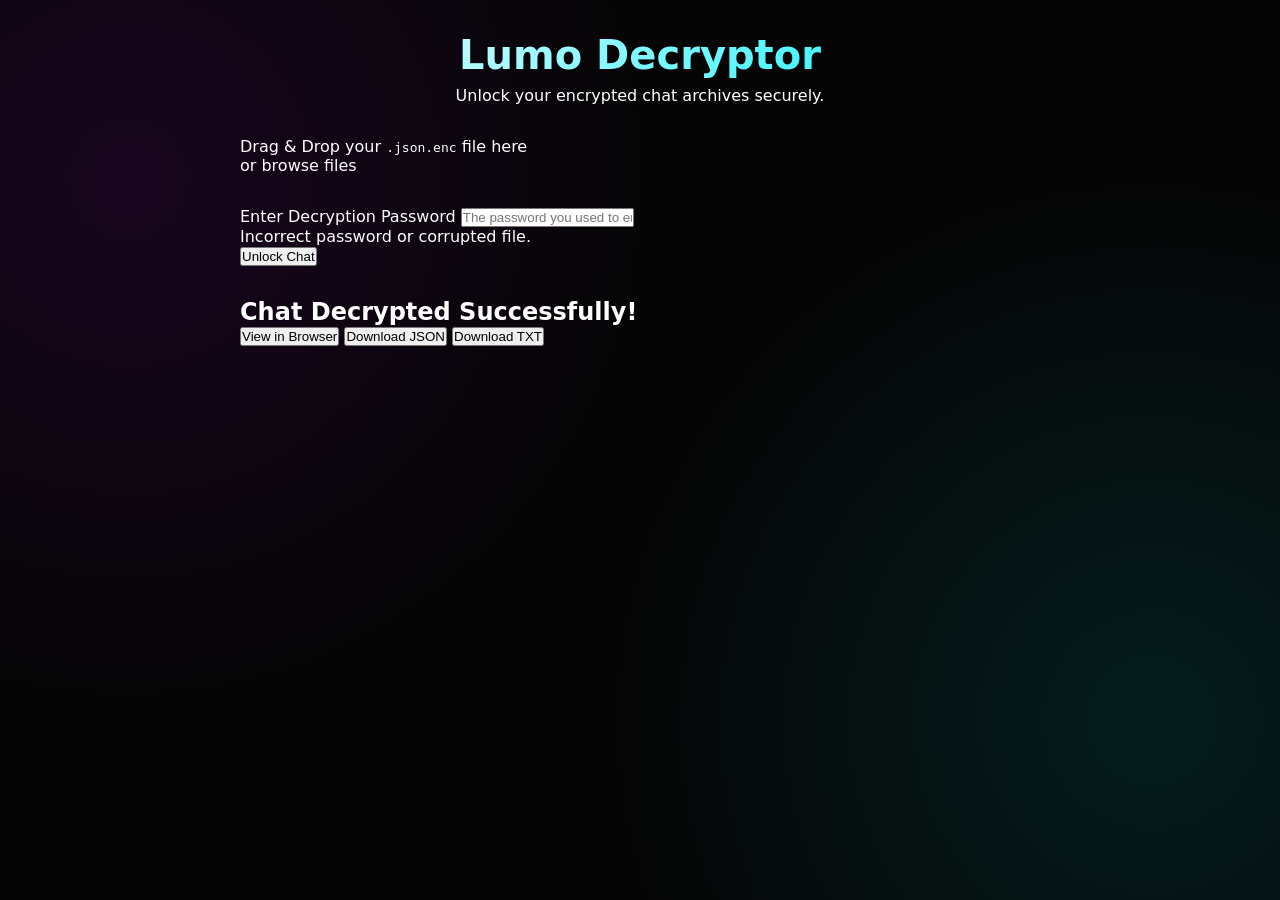
<file: decrypt/index.html>
<!DOCTYPE html>
<html lang="en">
<head>
    <meta charset="UTF-8">
    <meta name="viewport" content="width=device-width, initial-scale=1.0">
    <title>Lumo Chat Decryptor</title>
    <link rel="stylesheet" href="style.css">
</head>
<body>
    <div class="container">
        <div class="header">
            <h1>
 Lumo Decryptor</h1>
            <p class="subtitle">Unlock your encrypted chat archives securely.</p>
        </div>
        <div class="upload-zone" id="dropZone">
            <input type="file" id="fileInput" accept=".json.enc" hidden>
            <div class="upload-content">
                <div class="icon">
</div>
                <p>Drag & Drop your <code>.json.enc</code> file here</p>
                <p class="small">or <span class="browse-link">browse files</span></p>
            </div>
        </div>
        <div class="password-section hidden" id="passwordSection">
            <div class="form-group">
                <label for="decryptPassword">Enter Decryption Password</label>
                <input type="password" id="decryptPassword" placeholder="The password you used to encrypt">
                <div id="passwordHint" class="hint hidden">Incorrect password or corrupted file.</div>
            </div>
            <button id="decryptBtn" class="btn">Unlock Chat</button>
        </div>
        <div class="result-section hidden" id="resultSection">
            <div class="result-header">
                <h2>Chat Decrypted Successfully!</h2>
                <div class="actions">
                    <button id="viewBtn" class="btn btn-secondary">View in Browser</button>
                    <button id="downloadJsonBtn" class="btn btn-outline">Download JSON</button>
                    <button id="downloadTxtBtn" class="btn btn-outline">Download TXT</button>
                </div>
            </div>
            <div class="preview-box" id="previewBox">
                <!-- Decrypted content will appear here -->
            </div>
        </div>
    </div>
    <script src="decrypt.js"></script>
</body>
</html>
</file>
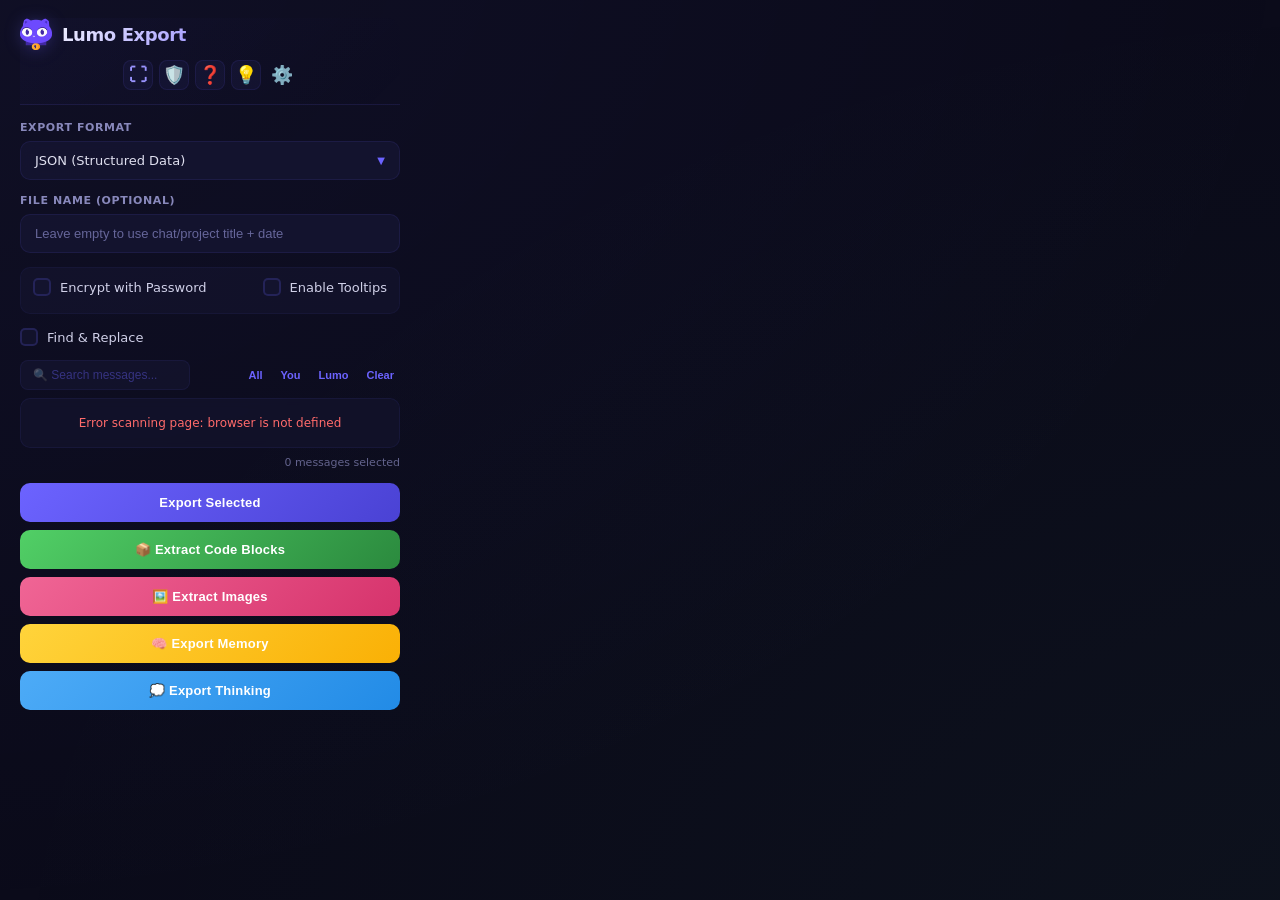
<file: popup.html>
<!DOCTYPE html>
<html lang="en">
<head>
    <meta charset="UTF-8">
    <meta name="viewport" content="width=device-width, initial-scale=1.0">
    <title>Lumo Chat Export</title>
    <!-- EXPECTED_HASH: 4d9134b35905ebad01e1e1ad62276c0968eb89b1874d0963f3d010cf577718c6 -->
    <link rel="stylesheet" href="popup.css">
</head>
<body>
    <div class="container">
                   <div class="header">
            <div class="header-top">
                <img src="icon.png" alt="Icon" class="header-icon">
                <h1>Lumo Export</h1>
            </div>
            <div class="header-buttons">
                <button id="resizeBtn" class="btn btn-icon" title="Expand Window">
                    <span id="resizeIcon">⛶</span>
                </button>
                <button id="securityBtn" class="btn btn-icon" title="Security & Integrity">
                    <span>🛡️</span>
                </button>
               <button id="helpBtn" class="btn btn-icon" title="Help & Guide">
                    <span>❓</span>
                </button>
                 <button id="smartReplyBtn" class="btn btn-icon" title="Smart Replies">
                    <span>💡</span>
                </button>
                <button id="settingsBtn" class="btn btn-icon" title="About & Donate">
                    <span>⚙️</span>
                </button>
            </div>
        </div>       
        
                      <div class="form-group">
            <label for="format">Export Format</label>
            <div class="custom-select" id="customFormatSelect">
                <div class="custom-selected">
                    <span id="selectedFormatText">JSON (Structured Data)</span>
                    <span class="custom-arrow">▼</span>
                </div>
                <div class="custom-options hidden" id="formatOptions">
                    <div class="custom-option" data-value="1">JSON (Structured Data)</div>
                    <div class="custom-option" data-value="2">Plain Text (Readable)</div>
                    <div class="custom-option" data-value="3">HTML (Visual Layout)</div>
                    <div class="custom-option" data-value="4">Markdown (Standard)</div>
                    <div class="custom-option" data-value="5">Base64 Encoded (.txt)</div>
                </div>
            </div>
            <input type="hidden" id="format" value="1">
        </div>

        <div class="form-group">
            <label for="filenameInput">File Name (optional)</label>
            <input type="text" id="filenameInput" class="filename-input" placeholder="Leave empty to use chat/project title + date">
        </div>





                 <div class="form-group checkbox-group" style="display: flex; justify-content: space-between; align-items: center;">
            <label class="checkbox-label">
                <input type="checkbox" id="encryptCheck">
                <span class="checkmark"></span>
                Encrypt with Password
            </label>
            <label class="checkbox-label" style="margin-left: 15px;">
                <input type="checkbox" id="tooltipCheck">
                <span class="checkmark"></span>
                Enable Tooltips
            </label>
        </div>
        <div class="password-input-wrapper hidden" id="passwordWrapper">
            <input type="password" id="passwordInput" placeholder="Enter strong password">
            <input type="password" id="confirmPasswordInput" placeholder="Confirm password">
            <div class="password-hint">Passwords must match. Min 8 chars.</div>
            <div id="matchStatus" class="match-status hidden">Passwords do not match</div>
        </div>


        <div class="form-group" style="margin-top: 8px;">
            <label class="checkbox-label">
                <input type="checkbox" id="findReplaceCheck">
                <span class="checkmark"></span>
                Find & Replace
            </label>
            <div class="find-replace-wrapper hidden" id="findReplaceWrapper">
                <div style="display: flex; gap: 6px; margin-top: 6px;">
                    <input type="text" id="findInput" placeholder="Find: e.g. home" style="flex: 1; padding: 8px 10px; border: 1px solid #2a2a4a; border-radius: 6px; background: #16213e; color: #e0e0e0; font-size: 12px; outline: none;">
                    <input type="text" id="replaceInput" placeholder="Replace: e.g. work" style="flex: 1; padding: 8px 10px; border: 1px solid #2a2a4a; border-radius: 6px; background: #16213e; color: #e0e0e0; font-size: 12px; outline: none;">
                </div>
                <div style="display: flex; justify-content: space-between; align-items: center; margin-top: 6px;">
                    <label class="checkbox-label" style="font-size: 11px;">
                        <input type="checkbox" id="caseSensitiveCheck">
                        <span class="checkmark" style="width: 14px; height: 14px; margin-right: 6px;"></span>
                        Case Sensitive
                    </label>
                    <span id="replaceCount" style="font-size: 10px; color: #6c63ff; font-weight: 600;"></span>
                </div>
            </div>
        </div>

              
        <div class="form-group">
            <div class="list-header">
                <div class="search-wrapper">
                    <input type="text" id="searchInput" class="search-input" placeholder="🔍 Search messages...">
                </div>
                <div class="list-actions">
                    <button id="selectAllBtn" class="text-btn">All</button>
                    <button id="selectUserBtn" class="text-btn">You</button>
                    <button id="selectLumoBtn" class="text-btn">Lumo</button>
                    <button id="deselectAllBtn" class="text-btn">Clear</button>
                </div>
            </div>
            
            <div id="messageList" class="message-list">
                <div class="loading-list">Scanning chat...</div>
            </div>
            
            <div id="floatingTooltip" class="floating-tooltip"></div> 
            <div class="list-footer">
                <span id="selectedCount">0 messages selected</span>
            </div>
        </div>

           <button id="exportBtn" class="btn">
            <span class="btn-text">Export Selected</span>
            <div class="loader"></div>
           </button>
            <button id="extractCodeBtn" class="btn" style="background: linear-gradient(135deg, #51cf66, #2b8a3e); margin-top: 8px;">
             <span class="btn-text">📦 Extract Code Blocks</span>
             <div class="loader"></div>
            </button>
             <button id="extractImageBtn" class="btn" style="background: linear-gradient(135deg, #f06595, #d6336c); margin-top: 8px;">
             <span class="btn-text">🖼️ Extract Images</span>
             <div class="loader"></div>
             </button>
             <button id="exportMemoryBtn" class="btn" style="background: linear-gradient(135deg, #ffd43b, #fab005); margin-top: 8px;">
             <span class="btn-text">🧠 Export Memory</span>
             <div class="loader"></div>
             </button>
             <button id="exportThinkingBtn" class="btn" style="background: linear-gradient(135deg, #4dabf7, #228be6); margin-top: 8px;">
             <span class="btn-text">💭 Export Thinking</span>
             <div class="loader"></div>
             </button>



         <div id="exportStats" class="export-stats"></div>
        <div id="status" class="status"></div>


        <div id="status" class="status"></div>
    </div>
    <script src="popup.js"></script>


        <div id="codeExtractModal" class="modal-overlay hidden">
            <div class="modal-content" style="max-width: 700px;">
                <div class="modal-header">
                    <h2>Extract Code Blocks (<span id="codeCount">0</span> found)</h2>
                    <button id="closeCodeModalBtn" class="modal-close">&times;</button>
                </div>
                
                <div class="modal-body">
                    <div class="section">
                        <div style="display: flex; justify-content: space-between; margin-bottom: 10px;">
                            <button id="selectAllCodeBtn" class="text-btn">Select All</button>
                            <button id="deselectAllCodeBtn" class="text-btn">Deselect All</button>
                        </div>
                        <div id="codeList" style="max-height: 400px; overflow-y: auto; border: 1px solid #2a2a4a; border-radius: 8px; background: #16213e;">
                            <!-- Code snippets will be injected here -->
                        </div>
                    </div>

                    <div class="section" style="border-top: 1px solid #2a2a4a; padding-top: 15px;">
                        <label style="display: block; margin-bottom: 8px; font-size: 12px; color: #a0a0b0;">Export Format:</label>
                        <div style="display: flex; gap: 10px;">
                            <button id="exportCodeMdBtn" class="btn" style="flex: 1; background: linear-gradient(135deg, #6c63ff, #3f37c9);">Markdown (.md)</button>
                            <button id="exportCodeTxtBtn" class="btn" style="flex: 1; background: linear-gradient(135deg, #6c63ff, #3f37c9);">Text (.txt)</button>
                        </div>
                    </div>
                </div>
            </div>
        </div>

        <div id="imageExtractModal" class="modal-overlay hidden">
            <div class="modal-content" style="max-width: 750px;">
                <div class="modal-header">
                    <h2>Extract Images (<span id="imageCount">0</span> found)</h2>
                    <button id="closeImageModalBtn" class="modal-close">&times;</button>
                </div>
                
                <div class="modal-body">
                    <div class="section">
                        <div style="display: flex; justify-content: space-between; margin-bottom: 10px;">
                            <button id="selectAllImageBtn" class="text-btn">Select All</button>
                            <button id="deselectAllImageBtn" class="text-btn">Deselect All</button>
                        </div>
                        <div id="imageList" style="max-height: 400px; overflow-y: auto; border: 1px solid #2a2a4a; border-radius: 8px; background: #16213e; display: flex; flex-wrap: wrap; gap: 10px; padding: 10px;">
                            <!-- Images will be injected here -->
                        </div>
                    </div>

                    <div class="section" style="border-top: 1px solid #2a2a4a; padding-top: 15px;">
                        <label style="display: block; margin-bottom: 8px; font-size: 12px; color: #a0a0b0;">Export Format:</label>
                        <div style="display: flex; gap: 10px;">
                            <button id="exportImageHtmlBtn" class="btn" style="flex: 1; background: linear-gradient(135deg, #6c63ff, #3f37c9);">HTML Gallery (.html)</button>
                            <button id="exportImageZipBtn" class="btn" style="flex: 1; background: linear-gradient(135deg, #f06595, #d6336c);">Download Images</button>
                        </div>
                    </div>
                </div>
            </div>
        </div>

        <div id="thinkingExtractModal" class="modal-overlay hidden">
            <div class="modal-content" style="max-width: 800px;">
                <div class="modal-header">
                    <h2>Extract Thinking Steps (<span id="thinkingCount">0</span> found)</h2>
                    <button id="closeThinkingModalBtn" class="modal-close">&times;</button>
                </div>
                
                <div class="modal-body">
                    <div class="section">
                        <p style="font-size: 12px; color: #a0a0b0; margin-bottom: 15px;">
                            Extract all thinking/reasoning steps from the chat. These are the internal thoughts before Lumo's responses.
                        </p>
                        <div style="display: flex; justify-content: space-between; margin-bottom: 10px;">
                            <button id="selectAllThinkingBtn" class="text-btn">Select All</button>
                            <button id="deselectAllThinkingBtn" class="text-btn">Deselect All</button>
                        </div>
                        <div id="thinkingList" style="max-height: 400px; overflow-y: auto; border: 1px solid #2a2a4a; border-radius: 8px; background: #16213e;">
                            <!-- Thinking steps will be injected here -->
                        </div>
                    </div>

                    <div class="section" style="border-top: 1px solid #2a2a4a; padding-top: 15px;">
                        <label style="display: block; margin-bottom: 8px; font-size: 12px; color: #a0a0b0;">Export Format:</label>
                        <div style="display: flex; gap: 10px;">
                            <button id="exportThinkingHtmlBtn" class="btn" style="flex: 1; background: linear-gradient(135deg, #6c63ff, #3f37c9);">HTML (.html)</button>
                            <button id="exportThinkingTxtBtn" class="btn" style="flex: 1; background: linear-gradient(135deg, #6c63ff, #3f37c9);">Text (.txt)</button>
                        </div>
                    </div>
                </div>
            </div>
        </div>

        <div id="aboutModal" class="modal-overlay hidden">
            <div class="modal-content">
                <div class="modal-header">
                    <h2>About Lumo Export</h2>
                    <button id="closeModalBtn" class="modal-close">&times;</button>
                </div>
                
                <div class="modal-body">
                    <div class="section">
                     <h3> What's New (v7.7)</h3>
                        <ul class="release-notes">
                            <li><strong>Thinking Export:</strong> Extract and export all thinking/reasoning steps separately as HTML or TXT.</li>
                            <li><strong>Custom chat/project</strong> file name to  Export</li>
                            <li><strong>Memory Export:</strong> Export saved memories (Lumo brain) as structured JSON automatically opens Settings &gt; Memory panel.</li>
                            <li><strong>Image Export:</strong> Extract generated images as HTML gallery or download individually.</li>
                            <li><strong>Resizable Window:</strong> Expand to full size for deep analysis.</li>
                            <li><strong>Smart Tooltips:</strong> Hover to read full messages, click checkbox to select.</li>
                            <li><strong>Live Stats:</strong> Word count and file size estimation.</li>
                            <li><strong>Enhanced Search:</strong> Highlight matches in real-time.</li>
                            <li><strong>AES-256 Encryption:</strong> Secure your backups with passwords.</li>
                            <li><strong>Markdown</strong> Export</li>
                            <li><strong>Draggable</strong> Tooltips</li>
                            <li><strong>Export code blocks</strong> only</li>
                            <li><strong>Export images</strong> only</li>
                            <li><strong>Edit & replace</strong> during the export</li>
                            <li><strong>Security & Integrity</strong> audits</li>
                            <li><strong>Help Modal</strong> List all commands</li>
                            <li><strong>Smart & Custom Replies:</strong> Curated technical prompts plus your own saved responses with auto-send toggle. Custom replies are stored locally for 100% privacy.</li>
                            <li><strong>Base64 Export:</strong> Text-safe encoding for maximum compatibility across email clients and archival systems.</li>
                            <li><strong>Vanilla Edition:</strong> Lightweight, dependency-free version with connection logging.</li>
                            <li><strong>Python Decryptor:</strong> Standalone offline utility to decrypt exported files without the web interface.</li>
                        </ul>
                    </div>



                    <div class="section">
                        <h3>👨‍💻 Credits</h3>
                        <p><strong>Author:</strong> Carlostkd </p>
                        <p><strong>Built with:</strong> Proton Lumo, Web Crypto API</p>
                        <p><strong>Contact:</strong> <a href="mailto:hi@carlostkd.slmail.me" target="_blank">hi@carlostkd.slmail.me</a></p>
                    </div>

                    <div class="section donate-section">
                        <h3>☕ Support Development</h3>
                        <p>If you find this tool useful, consider buying me a coffee to keep the lights on!</p>
                        <a href="https://donate.stripe.com/8wM6pe9DD99xgAofYZ" target="_blank" class="donate-btn">
                            Donate via Stripe
                        </a>
                    </div>
                </div>
            </div>
        </div>

        <div id="securityModal" class="modal-overlay hidden">
            <div class="modal-content">
                <div class="modal-header">
                    <h2>Security & Integrity</h2>
                    <button id="closeSecurityBtn" class="modal-close">&times;</button>
                </div>
                
                <div class="modal-body">
                    <div class="section">
                        <h3>Environment Health</h3>
                        <div id="envStatus" style="padding: 10px; background: #16213e; border-radius: 6px; margin-bottom: 10px;">
                            Ready to run health check
                        </div>
                        <button id="runEnvCheckBtn" class="btn" style="width: 100%; margin-bottom: 15px;">Run Full Health Check</button>
                    </div>

                  <div class="section">
                        <h3>Code Integrity Check</h3>
                        <div id="integrityStatus" style="padding: 10px; background: #16213e; border-radius: 6px; margin-bottom: 10px;">
                            Ready to verify code integrity.
                        </div>
                        <button id="runIntegrityCheckBtn" class="btn" style="width: 100%;">Verify Code Integrity</button>
                    </div>



                    <div class="section">
                        <h3>Installed Extensions Audit</h3>
                        <div id="extList" style="max-height: 200px; overflow-y: auto; background: #16213e; border-radius: 6px; padding: 10px; font-size: 12px;">
                            Click "Scan Extensions" to check for potential conflicts.
                        </div>
                        <button id="scanExtBtn" class="btn" style="width: 100%; margin-top: 10px;">Scan Installed Extensions</button>
                    </div>

                    <div class="section">
                        <h3>Injection Test</h3>
                        <div id="injectStatus" style="padding: 10px; background: #16213e; border-radius: 6px; margin-bottom: 10px;">
                            Ready to test.
                        </div>
                        <button id="runInjectTestBtn" class="btn" style="width: 100%;">Test Code Injection</button>
                    </div>

                    <div class="section">
                        <h3>Permissions Overview</h3>
                        <div id="permList" style="font-size: 12px; color: #cbd5e1; line-height: 1.6;">
                            <!-- Permissions will be listed here -->
                        </div>
                    </div>
                </div>
            </div>
        </div>


        <div id="helpModal" class="modal-overlay hidden">
            <div class="modal-content" style="max-width: 600px;">
                <div class="modal-header">
                    <h2>Help & Guide</h2>
                    <button id="closeHelpBtn" class="modal-close">&times;</button>
                </div>
                


                <div class="modal-body" id="helpBody">
                    <div class="section">
                        <h3>📥 Exporting Chats</h3>
                        <p><strong>One-Click Export:</strong> Select messages (or use "Select All") and click <strong>Export Selected</strong>.</p>
                        <p><strong>Formats:</strong> Choose from JSON (structured), Plain Text, HTML (visual), or <strong>Markdown</strong> (preserves code blocks).</p>
                        <p><strong>Encryption:</strong> Check "Encrypt with Password" to secure your export with AES-256.</p>
                    </div>

                    <div class="section">
                        <h3>🔍 Finding & Replacing Text</h3>
                        <p>Enable <strong>Find & Replace</strong> to anonymize or modify content before export.</p>
                        <p><strong>Pro Tip:</strong> Enter multiple words separated by commas!</p>
                        <ul>
                            <li><strong>Find:</strong> <code>Save,Home,John</code></li>
                            <li><strong>Replace:</strong> <code>Downloaded,Work,Justin</code></li>
                        </ul>
                        <p>This will replace "Save"→"Downloaded", "Home"→"Work", and "John"→"Justin" simultaneously.</p>
                    </div>

                    <div class="section">
                        <h3>📦 Extracting Code Blocks</h3>
                        <p>Click <strong>📦 Extract Code Blocks</strong> to scan the entire chat for code snippets.</p>
                        <p>Preview all snippets, select specific ones, and export them as a single Markdown file or individual text files.</p>
                    </div>

                    <div class="section">
                        <h3>💭 Extracting Thinking Steps</h3>
                        <p>Click <strong>💭 Export Thinking</strong> to extract all thinking/reasoning steps from the chat.</p>
                        <p>These are Lumo's internal thoughts and reasoning processes before generating responses.</p>
                        <p>Preview each thinking step, select specific ones, and export them as HTML (with styling) or plain text.</p>
                    </div>

                    <div class="section">
                        <h3>🛡️ Security & Integrity</h3>
                        <p><strong>Environment Health:</strong> Checks if your browser supports necessary APIs.</p>
                        <p><strong>Extension Audit:</strong> Scans for other extensions that might conflict or pose risks.</p>
                        <p><strong>Code Integrity:</strong> Verifies that the extension code hasn't been tampered with using SHA-256 hashing.</p>
                    </div>
                    <div class="section">
                        <h3>💡 Tips & Tricks</h3>
                        <ul>
                            <li><strong>Resizable Window:</strong> Click the ⛶ button to expand the popup for better visibility.</li>
                            <li><strong>Smart Tooltips:</strong> Hover over any message to read the full text without selecting it.</li>
                            <li><strong>Live Search:</strong> Type in the search box to instantly filter messages and highlight matches.</li>
                            <li><strong>Custom Dropdown:</strong> Click the format selector to see all export options in a styled menu.</li>
                            <li><strong>Smart & Custom Replies:</strong> Click the 💡 button to open the reply panel. Use <strong>🤖 Smart</strong> for predefined coding prompts or <strong>⭐ Custom</strong> to load your saved templates. Enable <strong>Auto-Send</strong> to instantly submit replies without clicking "Send".</li>
                        </ul>
                    </div>


                </div>
               </div>
               </div>

        <div id="smartReplyModal" class="modal-overlay hidden">
            <div class="modal-content" style="max-width: 500px;">
                <div class="modal-header">
                    <h2>💡 Smart Replies</h2>
                    <button id="closeSmartReplyBtn" class="modal-close">&times;</button>
                </div>
                
                <div class="modal-body">
                    <div class="section">
                        <p style="font-size: 12px; color: #a0a0b0; margin-bottom: 15px;">
                            Based on the last messages, here are 3 suggested follow-ups. Click one to fill the input box on the Lumo page.
                        </p>
                        <div id="suggestionList" style="display: flex; flex-direction: column; gap: 10px; min-height: 120px;">
                            <div class="loading-list">Analyzing chat context...</div>
                        </div>
                    </div>
                                        <div class="section" style="margin-top: 15px; padding-top: 10px; border-top: 1px solid #2a2a4a;">
                        <label class="checkbox-label" style="cursor: pointer;">
                            <input type="checkbox" id="autoSendCheck">
                            <span class="checkmark"></span>
                            <span style="font-size: 12px; color: #a0a0b0; margin-left: 6px;">Auto-send after filling</span>
                        </label>
                    </div>

                    <div class="section" style="border-top: 1px solid #2a2a4a; padding-top: 15px; display: flex; gap: 10px;">
                        <button id="hardcodedBtn" class="btn" style="flex: 1; background: linear-gradient(135deg, #6c63ff, #3f37c9);">
                            🤖 Smart
                        </button>
                        <button id="customBtn" class="btn" style="flex: 1; background: linear-gradient(135deg, #51cf66, #2b8a3e);">
                            ⭐ Custom
                        </button>
                    </div>
                       <div class="section" style="border-top: 1px solid #2a2a4a; padding-top: 15px; margin-top: 15px;">
                        <div style="display: flex; gap: 6px;">
                            <input type="text" id="customReplyInput" placeholder="Add custom reply..." style="flex: 1; padding: 6px 10px; border: 1px solid #3a3a5a; border-radius: 4px; background: #16213e; color: #e0e0e0; font-size: 11px; outline: none;">
                            <button id="addCustomReplyBtn" class="btn" style="padding: 6px 12px; background: #6c63ff; color: white; border: none; border-radius: 4px; cursor: pointer; font-size: 11px;">+</button>
                        </div>
                    </div>                       

                </div>
            </div>
        </div>


</body>
</html>
</file>
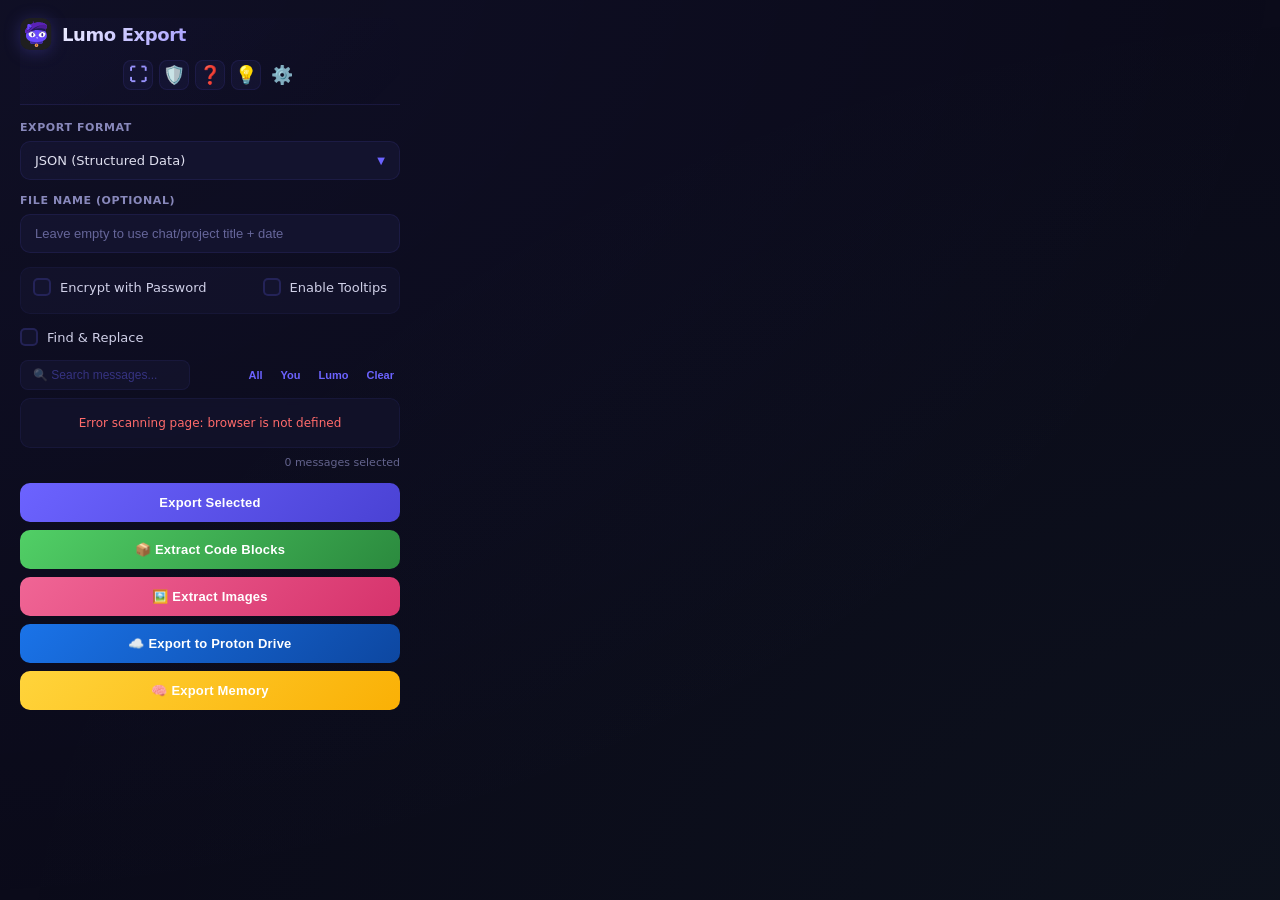
<file: drive_export/popup.html>
<!DOCTYPE html>
<html lang="en">
<head>
    <meta charset="UTF-8">
    <meta name="viewport" content="width=device-width, initial-scale=1.0">
    <title>Lumo Chat Export</title>
    <!-- EXPECTED_HASH: d85693a32a4952b70846418c29c7f3131bce773798db5cc07f75318284f3e538 -->
    <link rel="stylesheet" href="popup.css">
</head>
<body>
    <div class="container">
                   <div class="header">
            <div class="header-top">
                <img src="lumo-images.svg" alt="Icon" class="header-icon">
                <h1>Lumo Export</h1>
            </div>
            <div class="header-buttons">
                <button id="resizeBtn" class="btn btn-icon" title="Expand Window">
                    <span id="resizeIcon">⛶</span>
                </button>
                <button id="securityBtn" class="btn btn-icon" title="Security & Integrity">
                    <span>🛡️</span>
                </button>
               <button id="helpBtn" class="btn btn-icon" title="Help & Guide">
                    <span>❓</span>
                </button>
                 <button id="smartReplyBtn" class="btn btn-icon" title="Smart Replies">
                    <span>💡</span>
                </button>
                <button id="settingsBtn" class="btn btn-icon" title="About & Donate">
                    <span>⚙️</span>
                </button>
            </div>
        </div>       
        
                      <div class="form-group">
            <label for="format">Export Format</label>
            <div class="custom-select" id="customFormatSelect">
                <div class="custom-selected">
                    <span id="selectedFormatText">JSON (Structured Data)</span>
                    <span class="custom-arrow">▼</span>
                </div>
                <div class="custom-options hidden" id="formatOptions">
                    <div class="custom-option" data-value="1">JSON (Structured Data)</div>
                    <div class="custom-option" data-value="2">Plain Text (Readable)</div>
                    <div class="custom-option" data-value="3">HTML (Visual Layout)</div>
                    <div class="custom-option" data-value="4">Markdown (Standard)</div>
                    <div class="custom-option" data-value="5">Base64 Encoded (.txt)</div>
                </div>
            </div>
            <input type="hidden" id="format" value="1">
        </div>

        <div class="form-group">
            <label for="filenameInput">File Name (optional)</label>
            <input type="text" id="filenameInput" class="filename-input" placeholder="Leave empty to use chat/project title + date">
        </div>





                 <div class="form-group checkbox-group" style="display: flex; justify-content: space-between; align-items: center;">
            <label class="checkbox-label">
                <input type="checkbox" id="encryptCheck">
                <span class="checkmark"></span>
                Encrypt with Password
            </label>
            <label class="checkbox-label" style="margin-left: 15px;">
                <input type="checkbox" id="tooltipCheck">
                <span class="checkmark"></span>
                Enable Tooltips
            </label>
        </div>
        <div class="password-input-wrapper hidden" id="passwordWrapper">
            <input type="password" id="passwordInput" placeholder="Enter strong password">
            <input type="password" id="confirmPasswordInput" placeholder="Confirm password">
            <div class="password-hint">Passwords must match. Min 8 chars.</div>
            <div id="matchStatus" class="match-status hidden">Passwords do not match</div>
        </div>


        <div class="form-group" style="margin-top: 8px;">
            <label class="checkbox-label">
                <input type="checkbox" id="findReplaceCheck">
                <span class="checkmark"></span>
                Find & Replace
            </label>
            <div class="find-replace-wrapper hidden" id="findReplaceWrapper">
                <div style="display: flex; gap: 6px; margin-top: 6px;">
                    <input type="text" id="findInput" placeholder="Find: e.g. home" style="flex: 1; padding: 8px 10px; border: 1px solid #2a2a4a; border-radius: 6px; background: #16213e; color: #e0e0e0; font-size: 12px; outline: none;">
                    <input type="text" id="replaceInput" placeholder="Replace: e.g. work" style="flex: 1; padding: 8px 10px; border: 1px solid #2a2a4a; border-radius: 6px; background: #16213e; color: #e0e0e0; font-size: 12px; outline: none;">
                </div>
                <div style="display: flex; justify-content: space-between; align-items: center; margin-top: 6px;">
                    <label class="checkbox-label" style="font-size: 11px;">
                        <input type="checkbox" id="caseSensitiveCheck">
                        <span class="checkmark" style="width: 14px; height: 14px; margin-right: 6px;"></span>
                        Case Sensitive
                    </label>
                    <span id="replaceCount" style="font-size: 10px; color: #6c63ff; font-weight: 600;"></span>
                </div>
            </div>
        </div>

              
        <div class="form-group">
            <div class="list-header">
                <div class="search-wrapper">
                    <input type="text" id="searchInput" class="search-input" placeholder="🔍 Search messages...">
                </div>
                <div class="list-actions">
                    <button id="selectAllBtn" class="text-btn">All</button>
                    <button id="selectUserBtn" class="text-btn">You</button>
                    <button id="selectLumoBtn" class="text-btn">Lumo</button>
                    <button id="deselectAllBtn" class="text-btn">Clear</button>
                </div>
            </div>
            
            <div id="messageList" class="message-list">
                <div class="loading-list">Scanning chat...</div>
            </div>
            
            <div id="floatingTooltip" class="floating-tooltip"></div> 
            <div class="list-footer">
                <span id="selectedCount">0 messages selected</span>
            </div>
        </div>

           <button id="exportBtn" class="btn">
            <span class="btn-text">Export Selected</span>
            <div class="loader"></div>
           </button>
            <button id="extractCodeBtn" class="btn" style="background: linear-gradient(135deg, #51cf66, #2b8a3e); margin-top: 8px;">
             <span class="btn-text">📦 Extract Code Blocks</span>
             <div class="loader"></div>
            </button>
            <button id="extractImageBtn" class="btn" style="background: linear-gradient(135deg, #f06595, #d6336c); margin-top: 8px;">
             <span class="btn-text">🖼️ Extract Images</span>
             <div class="loader"></div>
            </button>
             <button id="driveBtn" class="btn" style="background: linear-gradient(135deg, #1a73e8, #0d47a1); margin-top: 8px;">
             <span class="btn-text">☁️ Export to Proton Drive</span>
             <div class="loader"></div>
             </button>
             <button id="exportMemoryBtn" class="btn" style="background: linear-gradient(135deg, #ffd43b, #fab005); margin-top: 8px;">
             <span class="btn-text">🧠 Export Memory</span>
             <div class="loader"></div>
             </button>


         <div id="exportStats" class="export-stats"></div>
        <div id="status" class="status"></div>


        <div id="status" class="status"></div>
    </div>
    <script src="popup.js"></script>


        <div id="codeExtractModal" class="modal-overlay hidden">
            <div class="modal-content" style="max-width: 700px;">
                <div class="modal-header">
                    <h2>Extract Code Blocks (<span id="codeCount">0</span> found)</h2>
                    <button id="closeCodeModalBtn" class="modal-close">&times;</button>
                </div>
                
                <div class="modal-body">
                    <div class="section">
                        <div style="display: flex; justify-content: space-between; margin-bottom: 10px;">
                            <button id="selectAllCodeBtn" class="text-btn">Select All</button>
                            <button id="deselectAllCodeBtn" class="text-btn">Deselect All</button>
                        </div>
                        <div id="codeList" style="max-height: 400px; overflow-y: auto; border: 1px solid #2a2a4a; border-radius: 8px; background: #16213e;">
                            <!-- Code snippets will be injected here -->
                        </div>
                    </div>

                    <div class="section" style="border-top: 1px solid #2a2a4a; padding-top: 15px;">
                        <label style="display: block; margin-bottom: 8px; font-size: 12px; color: #a0a0b0;">Export Format:</label>
                        <div style="display: flex; gap: 10px;">
                            <button id="exportCodeMdBtn" class="btn" style="flex: 1; background: linear-gradient(135deg, #6c63ff, #3f37c9);">Markdown (.md)</button>
                            <button id="exportCodeTxtBtn" class="btn" style="flex: 1; background: linear-gradient(135deg, #6c63ff, #3f37c9);">Text (.txt)</button>
                        </div>
                    </div>
                </div>
            </div>
        </div>

        <div id="imageExtractModal" class="modal-overlay hidden">
            <div class="modal-content" style="max-width: 750px;">
                <div class="modal-header">
                    <h2>Extract Images (<span id="imageCount">0</span> found)</h2>
                    <button id="closeImageModalBtn" class="modal-close">&times;</button>
                </div>
                
                <div class="modal-body">
                    <div class="section">
                        <div style="display: flex; justify-content: space-between; margin-bottom: 10px;">
                            <button id="selectAllImageBtn" class="text-btn">Select All</button>
                            <button id="deselectAllImageBtn" class="text-btn">Deselect All</button>
                        </div>
                        <div id="imageList" style="max-height: 400px; overflow-y: auto; border: 1px solid #2a2a4a; border-radius: 8px; background: #16213e; display: flex; flex-wrap: wrap; gap: 10px; padding: 10px;">
                            <!-- Images will be injected here -->
                        </div>
                    </div>

                    <div class="section" style="border-top: 1px solid #2a2a4a; padding-top: 15px;">
                        <label style="display: block; margin-bottom: 8px; font-size: 12px; color: #a0a0b0;">Export Format:</label>
                        <div style="display: flex; gap: 10px;">
                            <button id="exportImageHtmlBtn" class="btn" style="flex: 1; background: linear-gradient(135deg, #6c63ff, #3f37c9);">HTML Gallery (.html)</button>
                            <button id="exportImageZipBtn" class="btn" style="flex: 1; background: linear-gradient(135deg, #f06595, #d6336c);">Download Images</button>
                        </div>
                    </div>
                </div>
            </div>
        </div>

        <div id="aboutModal" class="modal-overlay hidden">
            <div class="modal-content">
                <div class="modal-header">
                    <h2>About Lumo Export</h2>
                    <button id="closeModalBtn" class="modal-close">&times;</button>
                </div>
                
                <div class="modal-body">
                    <div class="section">
                     <h3> What's New (v7.3)</h3>
                         <ul class="release-notes">
                             <li><strong>Memory Export:</strong> Export saved memories (Lumo brain) as structured JSON automatically opens Settings &gt; Memory panel.</li>
                             <li><strong>Image Export:</strong> Extract generated images as HTML gallery or download individually.</li>
                            <li><strong>Resizable Window:</strong> Expand to full size for deep analysis.</li>
                            <li><strong>Smart Tooltips:</strong> Hover to read full messages, click checkbox to select.</li>
                            <li><strong>Live Stats:</strong> Word count and file size estimation.</li>
                            <li><strong>Enhanced Search:</strong> Highlight matches in real-time.</li>
                            <li><strong>AES-256 Encryption:</strong> Secure your backups with passwords.</li>
                            <li><strong>Markdown</strong> Export</li>
                            <li><strong>Draggable</strong> Tooltips</li>
                            <li><strong>Export code blocks</strong> only</li>
                            <li><strong>Export images</strong> only</li>
                            <li><strong>Edit & replace</strong> during the export</li>
                            <li><strong>Security & Integrity</strong> audits</li>
                            <li><strong>Help Modal</strong> List all commands</li>
                            <li><strong>Smart & Custom Replies:</strong> Curated technical prompts plus your own saved responses with auto-send toggle. Custom replies are stored locally for 100% privacy.</li>
                            <li><strong>Base64 Export:</strong> Text-safe encoding for maximum compatibility across email clients and archival systems.</li>
                            <li><strong>Vanilla Edition:</strong> Lightweight, dependency-free version with connection logging.</li>
                            <li><strong>Python Decryptor:</strong> Standalone offline utility to decrypt exported files without the web interface.</li>
                        </ul>
                    </div>



                    <div class="section">
                        <h3>👨‍💻 Credits</h3>
                        <p><strong>Author:</strong> Carlostkd </p>
                        <p><strong>Built with:</strong> Proton Lumo, Web Crypto API</p>
                        <p><strong>Contact:</strong> <a href="mailto:hi@carlostkd.slmail.me" target="_blank">hi@carlostkd.slmail.me</a></p>
                    </div>

                    <div class="section donate-section">
                        <h3>☕ Support Development</h3>
                        <p>If you find this tool useful, consider buying me a coffee to keep the lights on!</p>
                        <a href="https://donate.stripe.com/8wM6pe9DD99xgAofYZ" target="_blank" class="donate-btn">
                            Donate via Stripe
                        </a>
                    </div>
                </div>
            </div>
        </div>

        <div id="securityModal" class="modal-overlay hidden">
            <div class="modal-content">
                <div class="modal-header">
                    <h2>Security & Integrity</h2>
                    <button id="closeSecurityBtn" class="modal-close">&times;</button>
                </div>
                
                <div class="modal-body">
                    <div class="section">
                        <h3>Environment Health</h3>
                        <div id="envStatus" style="padding: 10px; background: #16213e; border-radius: 6px; margin-bottom: 10px;">
                            Ready to run health check
                        </div>
                        <button id="runEnvCheckBtn" class="btn" style="width: 100%; margin-bottom: 15px;">Run Full Health Check</button>
                    </div>

                  <div class="section">
                        <h3>Code Integrity Check</h3>
                        <div id="integrityStatus" style="padding: 10px; background: #16213e; border-radius: 6px; margin-bottom: 10px;">
                            Ready to verify code integrity.
                        </div>
                        <button id="runIntegrityCheckBtn" class="btn" style="width: 100%;">Verify Code Integrity</button>
                    </div>



                    <div class="section">
                        <h3>Installed Extensions Audit</h3>
                        <div id="extList" style="max-height: 200px; overflow-y: auto; background: #16213e; border-radius: 6px; padding: 10px; font-size: 12px;">
                            Click "Scan Extensions" to check for potential conflicts.
                        </div>
                        <button id="scanExtBtn" class="btn" style="width: 100%; margin-top: 10px;">Scan Installed Extensions</button>
                    </div>

                    <div class="section">
                        <h3>Injection Test</h3>
                        <div id="injectStatus" style="padding: 10px; background: #16213e; border-radius: 6px; margin-bottom: 10px;">
                            Ready to test.
                        </div>
                        <button id="runInjectTestBtn" class="btn" style="width: 100%;">Test Code Injection</button>
                    </div>

                    <div class="section">
                        <h3>Permissions Overview</h3>
                        <div id="permList" style="font-size: 12px; color: #cbd5e1; line-height: 1.6;">
                            <!-- Permissions will be listed here -->
                        </div>
                    </div>
                </div>
            </div>
        </div>


        <div id="helpModal" class="modal-overlay hidden">
            <div class="modal-content" style="max-width: 600px;">
                <div class="modal-header">
                    <h2>Help & Guide</h2>
                    <button id="closeHelpBtn" class="modal-close">&times;</button>
                </div>
                


                <div class="modal-body" id="helpBody">
                    <div class="section">
                        <h3>📥 Exporting Chats</h3>
                        <p><strong>One-Click Export:</strong> Select messages (or use "Select All") and click <strong>Export Selected</strong>.</p>
                        <p><strong>Formats:</strong> Choose from JSON (structured), Plain Text, HTML (visual), or <strong>Markdown</strong> (preserves code blocks).</p>
                        <p><strong>Encryption:</strong> Check "Encrypt with Password" to secure your export with AES-256.</p>
                    </div>

                    <div class="section">
                        <h3>🔍 Finding & Replacing Text</h3>
                        <p>Enable <strong>Find & Replace</strong> to anonymize or modify content before export.</p>
                        <p><strong>Pro Tip:</strong> Enter multiple words separated by commas!</p>
                        <ul>
                            <li><strong>Find:</strong> <code>Save,Home,John</code></li>
                            <li><strong>Replace:</strong> <code>Downloaded,Work,Justin</code></li>
                        </ul>
                        <p>This will replace "Save"→"Downloaded", "Home"→"Work", and "John"→"Justin" simultaneously.</p>
                    </div>

                    <div class="section">
                        <h3>📦 Extracting Code Blocks</h3>
                        <p>Click <strong>📦 Extract Code Blocks</strong> to scan the entire chat for code snippets.</p>
                        <p>Preview all snippets, select specific ones, and export them as a single Markdown file or individual text files.</p>
                    </div>

                    <div class="section">
                        <h3>🛡️ Security & Integrity</h3>
                        <p><strong>Environment Health:</strong> Checks if your browser supports necessary APIs.</p>
                        <p><strong>Extension Audit:</strong> Scans for other extensions that might conflict or pose risks.</p>
                        <p><strong>Code Integrity:</strong> Verifies that the extension code hasn't been tampered with using SHA-256 hashing.</p>
                    </div>
                    <div class="section">
                        <h3>💡 Tips & Tricks</h3>
                        <ul>
                            <li><strong>Resizable Window:</strong> Click the ⛶ button to expand the popup for better visibility.</li>
                            <li><strong>Smart Tooltips:</strong> Hover over any message to read the full text without selecting it.</li>
                            <li><strong>Live Search:</strong> Type in the search box to instantly filter messages and highlight matches.</li>
                            <li><strong>Custom Dropdown:</strong> Click the format selector to see all export options in a styled menu.</li>
                            <li><strong>Smart & Custom Replies:</strong> Click the 💡 button to open the reply panel. Use <strong>🤖 Smart</strong> for predefined coding prompts or <strong>⭐ Custom</strong> to load your saved templates. Enable <strong>Auto-Send</strong> to instantly submit replies without clicking "Send".</li>
                        </ul>
                    </div>


                </div>
               </div>
               </div>

        <div id="smartReplyModal" class="modal-overlay hidden">
            <div class="modal-content" style="max-width: 500px;">
                <div class="modal-header">
                    <h2>💡 Smart Replies</h2>
                    <button id="closeSmartReplyBtn" class="modal-close">&times;</button>
                </div>
                
                <div class="modal-body">
                    <div class="section">
                        <p style="font-size: 12px; color: #a0a0b0; margin-bottom: 15px;">
                            Based on the last messages, here are 3 suggested follow-ups. Click one to fill the input box on the Lumo page.
                        </p>
                        <div id="suggestionList" style="display: flex; flex-direction: column; gap: 10px; min-height: 120px;">
                            <div class="loading-list">Analyzing chat context...</div>
                        </div>
                    </div>
                                        <div class="section" style="margin-top: 15px; padding-top: 10px; border-top: 1px solid #2a2a4a;">
                        <label class="checkbox-label" style="cursor: pointer;">
                            <input type="checkbox" id="autoSendCheck">
                            <span class="checkmark"></span>
                            <span style="font-size: 12px; color: #a0a0b0; margin-left: 6px;">Auto-send after filling</span>
                        </label>
                    </div>

                    <div class="section" style="border-top: 1px solid #2a2a4a; padding-top: 15px; display: flex; gap: 10px;">
                        <button id="hardcodedBtn" class="btn" style="flex: 1; background: linear-gradient(135deg, #6c63ff, #3f37c9);">
                            🤖 Smart
                        </button>
                        <button id="customBtn" class="btn" style="flex: 1; background: linear-gradient(135deg, #51cf66, #2b8a3e);">
                            ⭐ Custom
                        </button>
                    </div>
                       <div class="section" style="border-top: 1px solid #2a2a4a; padding-top: 15px; margin-top: 15px;">
                        <div style="display: flex; gap: 6px;">
                            <input type="text" id="customReplyInput" placeholder="Add custom reply..." style="flex: 1; padding: 6px 10px; border: 1px solid #3a3a5a; border-radius: 4px; background: #16213e; color: #e0e0e0; font-size: 11px; outline: none;">
                            <button id="addCustomReplyBtn" class="btn" style="padding: 6px 12px; background: #6c63ff; color: white; border: none; border-radius: 4px; cursor: pointer; font-size: 11px;">+</button>
                        </div>
                    </div>                       

                </div>
            </div>
        </div>


</body>
</html>
</file>
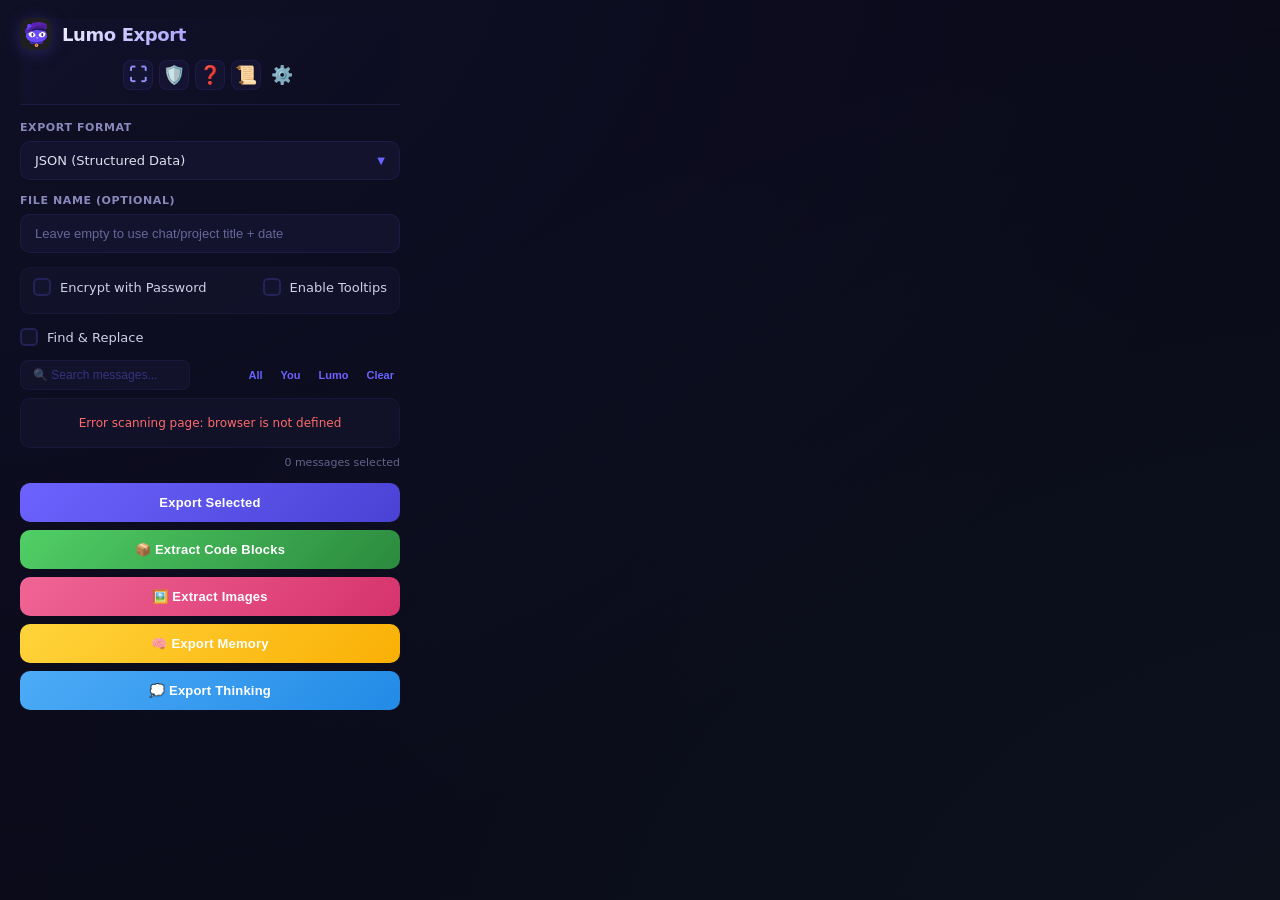
<file: vanilla-edition/popup.html>
<!DOCTYPE html>
<html lang="en">
<head>
    <meta charset="UTF-8">
    <meta name="viewport" content="width=device-width, initial-scale=1.0">
    <title>Lumo Chat Export</title>
    <!-- EXPECTED_HASH: fc51c586907fe32e11008173560b01d176b11fa69f11eaf58987f179fca27a3e -->
    <link rel="stylesheet" href="popup.css">
</head>
<body>
    <div class="container">
                   <div class="header">
            <div class="header-top">
                <img src="lumo-images.svg" alt="Icon" class="header-icon">
                <h1>Lumo Export</h1>
            </div>
            <div class="header-buttons">
                <button id="resizeBtn" class="btn btn-icon" title="Expand Window">
                    <span id="resizeIcon">⛶</span>
                </button>
                <button id="securityBtn" class="btn btn-icon" title="Security & Integrity">
                    <span>🛡️</span>
                </button>
               <button id="helpBtn" class="btn btn-icon" title="Help & Guide">
                    <span>❓</span>
                </button>
                 <button id="logsBtn" class="btn btn-icon" title="Connection Logs">
                    <span>📜</span>
                </button>
                <button id="settingsBtn" class="btn btn-icon" title="About & Donate">
                    <span>⚙️</span>
                </button>
            </div>
        </div>       
        
                      <div class="form-group">
            <label for="format">Export Format</label>
            <div class="custom-select" id="customFormatSelect">
                <div class="custom-selected">
                    <span id="selectedFormatText">JSON (Structured Data)</span>
                    <span class="custom-arrow">▼</span>
                </div>
                <div class="custom-options hidden" id="formatOptions">
                    <div class="custom-option" data-value="1">JSON (Structured Data)</div>
                    <div class="custom-option" data-value="2">Plain Text (Readable)</div>
                    <div class="custom-option" data-value="3">HTML (Visual Layout)</div>
                    <div class="custom-option" data-value="4">Markdown (Standard)</div>
                    <div class="custom-option" data-value="5">Base64 Encoded (.txt)</div>
                </div>
            </div>
            <input type="hidden" id="format" value="1">
        </div>

        <div class="form-group">
            <label for="filenameInput">File Name (optional)</label>
            <input type="text" id="filenameInput" class="filename-input" placeholder="Leave empty to use chat/project title + date">
        </div>




                 <div class="form-group checkbox-group" style="display: flex; justify-content: space-between; align-items: center;">
            <label class="checkbox-label">
                <input type="checkbox" id="encryptCheck">
                <span class="checkmark"></span>
                Encrypt with Password
            </label>
            <label class="checkbox-label" style="margin-left: 15px;">
                <input type="checkbox" id="tooltipCheck">
                <span class="checkmark"></span>
                Enable Tooltips
            </label>
        </div>
        <div class="password-input-wrapper hidden" id="passwordWrapper">
            <input type="password" id="passwordInput" placeholder="Enter strong password">
            <input type="password" id="confirmPasswordInput" placeholder="Confirm password">
            <div class="password-hint">Passwords must match. Min 8 chars.</div>
            <div id="matchStatus" class="match-status hidden">Passwords do not match</div>
        </div>


        <div class="form-group" style="margin-top: 8px;">
            <label class="checkbox-label">
                <input type="checkbox" id="findReplaceCheck">
                <span class="checkmark"></span>
                Find & Replace
            </label>
            <div class="find-replace-wrapper hidden" id="findReplaceWrapper">
                <div style="display: flex; gap: 6px; margin-top: 6px;">
                    <input type="text" id="findInput" placeholder="Find: e.g. home" style="flex: 1; padding: 8px 10px; border: 1px solid #2a2a4a; border-radius: 6px; background: #16213e; color: #e0e0e0; font-size: 12px; outline: none;">
                    <input type="text" id="replaceInput" placeholder="Replace: e.g. work" style="flex: 1; padding: 8px 10px; border: 1px solid #2a2a4a; border-radius: 6px; background: #16213e; color: #e0e0e0; font-size: 12px; outline: none;">
                </div>
                <div style="display: flex; justify-content: space-between; align-items: center; margin-top: 6px;">
                    <label class="checkbox-label" style="font-size: 11px;">
                        <input type="checkbox" id="caseSensitiveCheck">
                        <span class="checkmark" style="width: 14px; height: 14px; margin-right: 6px;"></span>
                        Case Sensitive
                    </label>
                    <span id="replaceCount" style="font-size: 10px; color: #6c63ff; font-weight: 600;"></span>
                </div>
            </div>
        </div>


             
        <div class="form-group">
            <div class="list-header">
                <div class="search-wrapper">
                    <input type="text" id="searchInput" class="search-input" placeholder="🔍 Search messages...">
                </div>
                <div class="list-actions">
                    <button id="selectAllBtn" class="text-btn">All</button>
                    <button id="selectUserBtn" class="text-btn">You</button>
                    <button id="selectLumoBtn" class="text-btn">Lumo</button>
                    <button id="deselectAllBtn" class="text-btn">Clear</button>
                </div>
            </div>
            
            <div id="messageList" class="message-list">
                <div class="loading-list">Scanning chat...</div>
            </div>
            
            <div id="floatingTooltip" class="floating-tooltip"></div>
            
            <div class="list-footer">
                <span id="selectedCount">0 messages selected</span>
            </div>
        </div>

           <button id="exportBtn" class="btn">
            <span class="btn-text">Export Selected</span>
            <div class="loader"></div>
           </button>
            <button id="extractCodeBtn" class="btn" style="background: linear-gradient(135deg, #51cf66, #2b8a3e); margin-top: 8px;">
             <span class="btn-text">📦 Extract Code Blocks</span>
             <div class="loader"></div>
            </button>
             <button id="extractImageBtn" class="btn" style="background: linear-gradient(135deg, #f06595, #d6336c); margin-top: 8px;">
             <span class="btn-text">🖼️ Extract Images</span>
             <div class="loader"></div>
             </button>
             <button id="exportMemoryBtn" class="btn" style="background: linear-gradient(135deg, #ffd43b, #fab005); margin-top: 8px;">
             <span class="btn-text">🧠 Export Memory</span>
             <div class="loader"></div>
             </button>
             <button id="exportThinkingBtn" class="btn" style="background: linear-gradient(135deg, #4dabf7, #228be6); margin-top: 8px;">
             <span class="btn-text">💭 Export Thinking</span>
             <div class="loader"></div>
             </button>



         <div id="exportStats" class="export-stats"></div>
        <div id="status" class="status"></div>


        <div id="status" class="status"></div>
    </div>
    <script src="popup.js"></script>


        <div id="codeExtractModal" class="modal-overlay hidden">
            <div class="modal-content" style="max-width: 700px;">
                <div class="modal-header">
                    <h2>Extract Code Blocks (<span id="codeCount">0</span> found)</h2>
                    <button id="closeCodeModalBtn" class="modal-close">&times;</button>
                </div>
                
                <div class="modal-body">
                    <div class="section">
                        <div style="display: flex; justify-content: space-between; margin-bottom: 10px;">
                            <button id="selectAllCodeBtn" class="text-btn">Select All</button>
                            <button id="deselectAllCodeBtn" class="text-btn">Deselect All</button>
                        </div>
                        <div id="codeList" style="max-height: 400px; overflow-y: auto; border: 1px solid #2a2a4a; border-radius: 8px; background: #16213e;">
                            <!-- Code snippets will be injected here -->
                        </div>
                    </div>

                    <div class="section" style="border-top: 1px solid #2a2a4a; padding-top: 15px;">
                        <label style="display: block; margin-bottom: 8px; font-size: 12px; color: #a0a0b0;">Export Format:</label>
                        <div style="display: flex; gap: 10px;">
                            <button id="exportCodeMdBtn" class="btn" style="flex: 1; background: linear-gradient(135deg, #6c63ff, #3f37c9);">Markdown (.md)</button>
                            <button id="exportCodeTxtBtn" class="btn" style="flex: 1; background: linear-gradient(135deg, #6c63ff, #3f37c9);">Text (.txt)</button>
                        </div>
                    </div>
                </div>
            </div>
        </div>

        <div id="imageExtractModal" class="modal-overlay hidden">
            <div class="modal-content" style="max-width: 750px;">
                <div class="modal-header">
                    <h2>Extract Images (<span id="imageCount">0</span> found)</h2>
                    <button id="closeImageModalBtn" class="modal-close">&times;</button>
                </div>
                
                <div class="modal-body">
                    <div class="section">
                        <div style="display: flex; justify-content: space-between; margin-bottom: 10px;">
                            <button id="selectAllImageBtn" class="text-btn">Select All</button>
                            <button id="deselectAllImageBtn" class="text-btn">Deselect All</button>
                        </div>
                        <div id="imageList" style="max-height: 400px; overflow-y: auto; border: 1px solid #2a2a4a; border-radius: 8px; background: #16213e; display: flex; flex-wrap: wrap; gap: 10px; padding: 10px;">
                            <!-- Images will be injected here -->
                        </div>
                    </div>

                    <div class="section" style="border-top: 1px solid #2a2a4a; padding-top: 15px;">
                        <label style="display: block; margin-bottom: 8px; font-size: 12px; color: #a0a0b0;">Export Format:</label>
                        <div style="display: flex; gap: 10px;">
                            <button id="exportImageHtmlBtn" class="btn" style="flex: 1; background: linear-gradient(135deg, #6c63ff, #3f37c9);">HTML Gallery (.html)</button>
                            <button id="exportImageZipBtn" class="btn" style="flex: 1; background: linear-gradient(135deg, #f06595, #d6336c);">Download Images</button>
                        </div>
                    </div>
                </div>
            </div>
        </div>

        <div id="thinkingExtractModal" class="modal-overlay hidden">
            <div class="modal-content" style="max-width: 800px;">
                <div class="modal-header">
                    <h2>Extract Thinking Steps (<span id="thinkingCount">0</span> found)</h2>
                    <button id="closeThinkingModalBtn" class="modal-close">&times;</button>
                </div>
                
                <div class="modal-body">
                    <div class="section">
                        <p style="font-size: 12px; color: #a0a0b0; margin-bottom: 15px;">
                            Extract all thinking/reasoning steps from the chat. These are the internal thoughts before Lumo's responses.
                        </p>
                        <div style="display: flex; justify-content: space-between; margin-bottom: 10px;">
                            <button id="selectAllThinkingBtn" class="text-btn">Select All</button>
                            <button id="deselectAllThinkingBtn" class="text-btn">Deselect All</button>
                        </div>
                        <div id="thinkingList" style="max-height: 400px; overflow-y: auto; border: 1px solid #2a2a4a; border-radius: 8px; background: #16213e;">
                            <!-- Thinking steps will be injected here -->
                        </div>
                    </div>

                    <div class="section" style="border-top: 1px solid #2a2a4a; padding-top: 15px;">
                        <label style="display: block; margin-bottom: 8px; font-size: 12px; color: #a0a0b0;">Export Format:</label>
                        <div style="display: flex; gap: 10px;">
                            <button id="exportThinkingHtmlBtn" class="btn" style="flex: 1; background: linear-gradient(135deg, #6c63ff, #3f37c9);">HTML (.html)</button>
                            <button id="exportThinkingTxtBtn" class="btn" style="flex: 1; background: linear-gradient(135deg, #6c63ff, #3f37c9);">Text (.txt)</button>
                        </div>
                    </div>
                </div>
            </div>
        </div>

        <div id="aboutModal" class="modal-overlay hidden">
            <div class="modal-content">
                <div class="modal-header">
                    <h2>About Lumo Export</h2>
                    <button id="closeModalBtn" class="modal-close">&times;</button>
                </div>
                
                <div class="modal-body">
                    <div class="section">
                        <h3>🚀 What's New (v7.3)</h3>
                        <ul class="release-notes">
                            <li><strong>Thinking Export:</strong> Extract and export all thinking/reasoning steps separately as HTML or TXT.</li>
                            <li><strong>Memory Export:</strong> Export saved memories (Lumo brain) as structured JSON — automatically opens Settings &gt; Memory panel.</li>
                            <li><strong>New Desig:</strong> Modern Design and colors.</li>
                            <li><strong>Small bug fixs</strong> to keep the cat meaow.</li>
                            <li><strong>Resizable Window:</strong> Expand to full size for deep analysis.</li>
                            <li><strong>Smart Tooltips:</strong> Hover to read full messages, click checkbox to select.</li>
                            <li><strong>Live Stats:</strong> Word count and file size estimation.</li>
                            <li><strong>Enhanced Search:</strong> Highlight matches in real-time.</li>
                            <li><strong>AES-256 Encryption:</strong> Secure your backups with passwords.</li>
                            <li><strong>Markdown</strong> Export</li>
                            <li><strong>Draggable</strong> Tooltips</li>
                            <li><strong>Export code blocks</strong> only</li>
                            <li><strong>Edit & replace</strong> during the export</li>
                            <li><strong>Security & Integrity</strong> audits</li>
                            <li><strong>Help Modal</strong> List all commands</li>
                        </ul>
                    </div>

                    <div class="section">
                        <h3>👨‍💻 Credits</h3>
                        <p><strong>Author:</strong> Carlostkd </p>
                        <p><strong>Built with:</strong> Proton Lumo, Web Crypto API</p>
                        <p><strong>Contact:</strong> <a href="mailto:hi@carlostkd.slmail.me" target="_blank">hi@carlostkd.slmail.me</a></p>
                    </div>

                    <div class="section donate-section">
                        <h3>☕ Support Development</h3>
                        <p>If you find this tool useful, consider buying me a coffee to keep the lights on!</p>
                        <a href="https://donate.stripe.com/8wM6pe9DD99xgAofYZ" target="_blank" class="donate-btn">
                            Donate via Stripe
                        </a>
                    </div>
                </div>
            </div>
        </div>

        <div id="securityModal" class="modal-overlay hidden">
            <div class="modal-content">
                <div class="modal-header">
                    <h2>Security & Integrity</h2>
                    <button id="closeSecurityBtn" class="modal-close">&times;</button>
                </div>
                
                <div class="modal-body">
                    <div class="section">
                        <h3>Environment Health</h3>
                        <div id="envStatus" style="padding: 10px; background: #16213e; border-radius: 6px; margin-bottom: 10px;">
                            Ready to run health check
                        </div>
                        <button id="runEnvCheckBtn" class="btn" style="width: 100%; margin-bottom: 15px;">Run Full Health Check</button>
                    </div>

                  <div class="section">
                        <h3>Code Integrity Check</h3>
                        <div id="integrityStatus" style="padding: 10px; background: #16213e; border-radius: 6px; margin-bottom: 10px;">
                            Ready to verify code integrity.
                        </div>
                        <button id="runIntegrityCheckBtn" class="btn" style="width: 100%;">Verify Code Integrity</button>
                    </div>



                    <div class="section">
                        <h3>Installed Extensions Audit</h3>
                        <div id="extList" style="max-height: 200px; overflow-y: auto; background: #16213e; border-radius: 6px; padding: 10px; font-size: 12px;">
                            Click "Scan Extensions" to check for potential conflicts.
                        </div>
                        <button id="scanExtBtn" class="btn" style="width: 100%; margin-top: 10px;">Scan Installed Extensions</button>
                    </div>

                    <div class="section">
                        <h3>Injection Test</h3>
                        <div id="injectStatus" style="padding: 10px; background: #16213e; border-radius: 6px; margin-bottom: 10px;">
                            Ready to test.
                        </div>
                        <button id="runInjectTestBtn" class="btn" style="width: 100%;">Test Code Injection</button>
                    </div>

                    <div class="section">
                        <h3>Permissions Overview</h3>
                        <div id="permList" style="font-size: 12px; color: #cbd5e1; line-height: 1.6;">
                            <!-- Permissions will be listed here -->
                        </div>
                    </div>
                </div>
            </div>
        </div>


        <div id="helpModal" class="modal-overlay hidden">
            <div class="modal-content" style="max-width: 600px;">
                <div class="modal-header">
                    <h2>Help & Guide</h2>
                    <button id="closeHelpBtn" class="modal-close">&times;</button>
                </div>
                


                <div class="modal-body" id="helpBody">
                    <div class="section">
                        <h3>📥 Exporting Chats</h3>
                        <p><strong>One-Click Export:</strong> Select messages (or use "Select All") and click <strong>Export Selected</strong>.</p>
                        <p><strong>Formats:</strong> Choose from JSON (structured), Plain Text, HTML (visual), or <strong>Markdown</strong> (preserves code blocks).</p>
                        <p><strong>Encryption:</strong> Check "Encrypt with Password" to secure your export with AES-256.</p>
                    </div>

                    <div class="section">
                        <h3>🔍 Finding & Replacing Text</h3>
                        <p>Enable <strong>Find & Replace</strong> to anonymize or modify content before export.</p>
                        <p><strong>Pro Tip:</strong> Enter multiple words separated by commas!</p>
                        <ul>
                            <li><strong>Find:</strong> <code>Save,Home,John</code></li>
                            <li><strong>Replace:</strong> <code>Downloaded,Work,Justin</code></li>
                        </ul>
                        <p>This will replace "Save"→"Downloaded", "Home"→"Work", and "John"→"Justin" simultaneously.</p>
                    </div>

                    <div class="section">
                        <h3>📦 Extracting Code Blocks</h3>
                        <p>Click <strong>📦 Extract Code Blocks</strong> to scan the entire chat for code snippets.</p>
                        <p>Preview all snippets, select specific ones, and export them as a single Markdown file or individual text files.</p>
                    </div>

                    <div class="section">
                        <h3>💭 Extracting Thinking Steps</h3>
                        <p>Click <strong>💭 Export Thinking</strong> to extract all thinking/reasoning steps from the chat.</p>
                        <p>These are Lumo's internal thoughts and reasoning processes before generating responses.</p>
                        <p>Preview each thinking step, select specific ones, and export them as HTML (with styling) or plain text.</p>
                    </div>

                    <div class="section">
                        <h3>🛡️ Security & Integrity</h3>
                        <p><strong>Environment Health:</strong> Checks if your browser supports necessary APIs.</p>
                        <p><strong>Extension Audit:</strong> Scans for other extensions that might conflict or pose risks.</p>
                        <p><strong>Code Integrity:</strong> Verifies that the extension code hasn't been tampered with using SHA-256 hashing.</p>
                    </div>

                    <div class="section">
                        <h3>💡 Tips & Tricks</h3>
                        <ul>
                            <li><strong>Resizable Window:</strong> Click the ⛶ button to expand the popup for better visibility.</li>
                            <li><strong>Smart Tooltips:</strong> Hover over any message to read the full text without selecting it.</li>
                            <li><strong>Live Search:</strong> Type in the search box to instantly filter messages and highlight matches.</li>
                            <li><strong>Custom Dropdown:</strong> Click the format selector to see all export options in a styled menu.</li>
                        </ul>
                    </div>
                </div>
                 </div>
                </div>



        <div id="logsModal" class="modal-overlay hidden">
            <div class="modal-content" style="max-width: 500px;">
                <div class="modal-header">
                    <h2>📜 Connection Logs</h2>
                    <button id="closeLogsBtn" class="modal-close">&times;</button>
                </div>
                
                <div class="modal-body">
                    <div class="section">
                        <h3>What This Does</h3>
                        <p>Captures real-time API logs from the Lumo page, including:</p>
                        <ul style="font-size: 12px; color: #cbd5e1; padding-left: 20px;">
                            <li>Conversation IDs & Remote IDs</li>
                            <li>Encryption status</li>
                            <li>Token counts</li>
                            <li>API endpoints & payloads</li>
                            <li>Feature flags & user flags</li>
                            <li>Lumo mode transitions</li>
                        </ul>
                    </div>

                    <div class="section">
                        <h3>How to Use</h3>
                        <ol style="font-size: 12px; color: #cbd5e1; padding-left: 20px;">
                            <li>Click <strong>Copy Script</strong> below</li>
                            <li>Open Console on the Lumo page (<code>Ctrl+Shift+K</code>)</li>
                            <li>Paste the script (<code>Ctrl+V</code>) and press <strong>Enter</strong></li>
                            <li>A draggable, resizable log box will appear on the page</li>
                            <li>Send a message to Lumo and watch the logs stream in</li>
                        </ol>
                    </div>

                    <button id="copyLogScriptBtn" class="btn" style="width: 100%; background: linear-gradient(135deg, #6c63ff, #3f37c9); margin-top: 10px;">
                        📋 Copy Script to Clipboard
                    </button>
                    <div id="copyStatus" style="text-align: center; margin-top: 8px; font-size: 12px; color: #51cf66; display: none;">✅ Copied!</div>
                </div>
            </div>
        </div>


</body>
</html>
</file>
<file: decrypt/style.css>
:root {
    --bg-deep: #050505;
    --bg-card: rgba(20, 20, 25, 0.7);
    --primary: #00f2ff;
    --secondary: #bd00ff;
    --text-main: #ffffff;
    --text-dim: #8888aa;
    --border: rgba(255, 255, 255, 0.1);
    --success: #10b981;
    --error: #ff4444;
* { margin: 0; padding: 0; box-sizing: border-box; }
body {
    font-family: 'Inter', system-ui, -apple-system, sans-serif;
    background-color: var(--bg-deep);
    background-image: 
        radial-gradient(circle at 10% 20%, rgba(189, 0, 255, 0.1) 0%, transparent 40%),
        radial-gradient(circle at 90% 80%, rgba(0, 242, 255, 0.1) 0%, transparent 40%);
    color: var(--text-main);
    min-height: 100vh;
    display: flex;
    justify-content: center;
    padding: 2rem;
.container {
    width: 100%;
    max-width: 800px;
    display: flex;
    flex-direction: column;
    gap: 2rem;
.header { text-align: center; }
.header h1 {
    font-size: 2.5rem;
    font-weight: 800;
    background: linear-gradient(135deg, #fff, var(--primary));
    -webkit-background-clip: text;
    -webkit-text-fill-color: transparent;
    margin-bottom: 0.5rem;
.subtitle { color: var(--text-dim); }
.upload-zone {
    border: 2px dashed var(--border);
    border-radius: 16px;
    padding: 3rem;
    text-align: center;
    background: var(--bg-card);
    backdrop-filter: blur(10px);
    transition: all 0.3s ease;
    cursor: pointer;
.upload-zone.dragover {
    border-color: var(--primary);
    background: rgba(0, 242, 255, 0.05);
.upload-content .icon { font-size: 3rem; margin-bottom: 1rem; }
.upload-content p { font-size: 1.1rem; margin-bottom: 0.5rem; }
.upload-content .small { font-size: 0.9rem; color: var(--text-dim); }
.browse-link { color: var(--primary); text-decoration: underline; cursor: pointer; }
.password-section, .result-section {
    background: var(--bg-card);
    padding: 2rem;
    border-radius: 16px;
    border: 1px solid var(--border);
.hidden { display: none !important; }
.form-group { margin-bottom: 1.5rem; }
label { display: block; margin-bottom: 0.5rem; font-weight: 600; color: var(--text-dim); }
input[type="password"], input[type="file"] {
    width: 100%;
    padding: 12px;
    background: rgba(255,255,255,0.05);
    border: 1px solid var(--border);
    border-radius: 8px;
    color: white;
    font-size: 1rem;
    outline: none;
input:focus { border-color: var(--primary); }
.hint { color: var(--error); font-size: 0.9rem; margin-top: 0.5rem; }
.btn {
    width: 100%;
    padding: 12px;
    border: none;
    border-radius: 8px;
    background: linear-gradient(135deg, var(--primary), var(--secondary));
    color: white;
    font-weight: 700;
    font-size: 1rem;
    cursor: pointer;
    transition: transform 0.2s, box-shadow 0.2s;
.btn:hover { transform: translateY(-2px); box-shadow: 0 5px 15px rgba(0, 242, 255, 0.3); }
.btn:disabled { opacity: 0.5; cursor: not-allowed; transform: none; }
.btn-secondary { background: var(--success); margin-bottom: 1rem; }
.btn-outline { background: transparent; border: 1px solid var(--border); color: var(--text-main); }
.btn-outline:hover { border-color: var(--primary); background: rgba(255,255,255,0.05); }
.result-header { display: flex; flex-direction: column; gap: 1rem; margin-bottom: 1.5rem; }
.actions { display: flex; gap: 1rem; flex-wrap: wrap; }
.actions .btn { flex: 1; min-width: 120px; }
.preview-box {
    background: rgba(0,0,0,0.3);
    padding: 1.5rem;
    border-radius: 8px;
    max-height: 400px;
    overflow-y: auto;
    font-family: monospace;
    white-space: pre-wrap;
    color: #d1d5db;
    border: 1px solid var(--border);
.file-error {
    color: #ff4444;
    font-size: 0.9rem;
    margin-top: 1rem;
    font-weight: 600;
    text-align: center;
    animation: shake 0.5s ease-in-out;
@keyframes shake {
    0%, 100% { transform: translateX(0); }
    25% { transform: translateX(-5px); }
    75% { transform: translateX(5px); }
</file>
<file: popup.css>
* {
    margin: 0;
    padding: 0;
    box-sizing: border-box;
}

body {
    font-family: 'Inter', 'Segoe UI', system-ui, -apple-system, sans-serif;
    background: #0b0b1a;
    color: #e8e8f0;
    min-width: 360px;
    max-width: 420px;
    transition: min-width 0.35s cubic-bezier(0.4, 0, 0.2, 1),
                max-width 0.35s cubic-bezier(0.4, 0, 0.2, 1);
    padding: 0;
    position: relative;
}

body::before {
    content: '';
    position: fixed;
    top: -50%;
    left: -50%;
    width: 200%;
    height: 200%;
    background: radial-gradient(ellipse at 20% 20%, rgba(108, 99, 255, 0.06) 0%, transparent 50%),
                radial-gradient(ellipse at 80% 80%, rgba(81, 207, 102, 0.04) 0%, transparent 50%);
    pointer-events: none;
    z-index: -1;
}

body.large-mode {
    min-width: 700px;
    max-width: 900px;
}

body.large-mode .message-list {
    max-height: 450px;
}

body.large-mode .floating-tooltip {
    width: 400px;
    max-height: 500px;
}

body.large-mode .container {
    padding: 24px 28px;
}

.container {
    padding: 18px 20px 20px;
    position: relative;
}

.header {
    margin-bottom: 16px;
    padding-bottom: 14px;
    border-bottom: 1px solid rgba(108, 99, 255, 0.12);
    background: linear-gradient(135deg, rgba(108, 99, 255, 0.03), transparent);
    border-radius: 12px 12px 0 0;
}

.header-top {
    display: flex;
    align-items: center;
    gap: 10px;
    margin-bottom: 10px;
}

.header-buttons {
    display: flex;
    gap: 6px;
    flex-wrap: wrap;
    justify-content: center;
}

.header-icon {
    width: 32px;
    height: 32px;
    border-radius: 10px;
    filter: drop-shadow(0 2px 8px rgba(108, 99, 255, 0.25));
}

h1 {
    font-size: 18px;
    font-weight: 700;
    color: #f0f0ff;
    letter-spacing: -0.4px;
    background: linear-gradient(135deg, #f0f0ff 0%, #a8a0ff 100%);
    -webkit-background-clip: text;
    -webkit-text-fill-color: transparent;
    background-clip: text;
}

.form-group {
    margin-bottom: 14px;
    position: relative;
}

.filename-input {
    width: 100%;
    padding: 11px 14px;
    border: 1px solid rgba(108, 99, 255, 0.1);
    border-radius: 10px;
    background: rgba(22, 22, 50, 0.8);
    color: #e0e0f0;
    font-size: 13px;
    font-weight: 500;
    outline: none;
    transition: all 0.25s cubic-bezier(0.4, 0, 0.2, 1);
}

.filename-input:hover {
    border-color: rgba(108, 99, 255, 0.3);
    background: rgba(22, 22, 50, 0.95);
}

.filename-input:focus {
    border-color: #6c63ff;
    box-shadow: 0 0 20px rgba(108, 99, 255, 0.15);
}

.filename-input::placeholder {
    color: #66669a;
}

label {
    display: block;
    font-size: 11px;
    font-weight: 600;
    margin-bottom: 7px;
    color: #8888bb;
    text-transform: uppercase;
    letter-spacing: 0.6px;
}

.custom-select {
    position: relative;
    width: 100%;
    cursor: pointer;
    user-select: none;
}

.custom-selected {
    display: flex;
    justify-content: space-between;
    align-items: center;
    padding: 11px 14px;
    border: 1px solid rgba(108, 99, 255, 0.1);
    border-radius: 10px;
    background: rgba(22, 22, 50, 0.8);
    backdrop-filter: blur(8px);
    color: #e0e0f0;
    font-size: 13px;
    font-weight: 500;
    transition: all 0.25s cubic-bezier(0.4, 0, 0.2, 1);
}

.custom-selected:hover {
    border-color: rgba(108, 99, 255, 0.3);
    background: rgba(22, 22, 50, 0.95);
    box-shadow: 0 0 20px rgba(108, 99, 255, 0.06);
}

.custom-select.open .custom-selected {
    border-color: #6c63ff;
    box-shadow: 0 0 24px rgba(108, 99, 255, 0.1);
}

.custom-arrow {
    font-size: 10px;
    color: #6c63ff;
    transition: transform 0.35s cubic-bezier(0.4, 0, 0.2, 1);
}

.custom-select.open .custom-arrow {
    transform: rotate(180deg);
}

.custom-options {
    position: absolute;
    top: calc(100% + 6px);
    left: 0;
    right: 0;
    background: rgba(18, 18, 45, 0.95);
    backdrop-filter: blur(16px);
    border: 1px solid rgba(108, 99, 255, 0.15);
    border-radius: 10px;
    max-height: 210px;
    overflow-y: auto;
    z-index: 100;
    box-shadow: 0 12px 40px rgba(0, 0, 0, 0.5), 0 0 60px rgba(108, 99, 255, 0.05);
    opacity: 0;
    transform: translateY(-6px) scale(0.97);
    transition: opacity 0.25s cubic-bezier(0.4, 0, 0.2, 1),
                transform 0.3s cubic-bezier(0.4, 0, 0.2, 1);
    pointer-events: none;
}

.custom-options:not(.hidden) {
    opacity: 1;
    transform: translateY(0) scale(1);
    pointer-events: auto;
}

.custom-options.hidden {
    display: none;
}

.custom-option {
    padding: 10px 14px;
    color: #c8c8e0;
    font-size: 13px;
    font-weight: 500;
    transition: all 0.2s;
    position: relative;
}

.custom-option:hover {
    background: rgba(108, 99, 255, 0.08);
    color: #ffffff;
    padding-left: 18px;
}

.custom-option.selected {
    background: rgba(108, 99, 255, 0.12);
    color: #a8a0ff;
    font-weight: 600;
}

.custom-option.selected::before {
    content: '✓';
    color: #6c63ff;
    margin-right: 8px;
    font-weight: 700;
}

.custom-options::-webkit-scrollbar {
    width: 5px;
}

.custom-options::-webkit-scrollbar-track {
    background: transparent;
}

.custom-options::-webkit-scrollbar-thumb {
    background: rgba(108, 99, 255, 0.25);
    border-radius: 3px;
}

.custom-options::-webkit-scrollbar-thumb:hover {
    background: rgba(108, 99, 255, 0.4);
}

.checkbox-group {
    margin-top: 6px;
    padding: 10px 12px;
    background: rgba(22, 22, 50, 0.5);
    border-radius: 10px;
    border: 1px solid rgba(108, 99, 255, 0.06);
}

.checkbox-label {
    display: flex;
    align-items: center;
    cursor: pointer;
    font-size: 13px;
    font-weight: 500;
    color: #d0d0e8;
    text-transform: none;
    letter-spacing: normal;
    transition: color 0.2s;
}

.checkbox-label:hover {
    color: #f0f0ff;
}

.checkbox-label input[type="checkbox"] {
    display: none;
}

.checkmark {
    width: 18px;
    height: 18px;
    border: 2px solid rgba(108, 99, 255, 0.2);
    border-radius: 5px;
    margin-right: 9px;
    background: rgba(22, 22, 50, 0.6);
    transition: all 0.25s cubic-bezier(0.4, 0, 0.2, 1);
    position: relative;
    flex-shrink: 0;
}

.checkbox-label:hover .checkmark {
    border-color: rgba(108, 99, 255, 0.4);
    box-shadow: 0 0 12px rgba(108, 99, 255, 0.08);
}

.checkbox-label input:checked + .checkmark {
    background: linear-gradient(135deg, #6c63ff, #5a52d5);
    border-color: #6c63ff;
    box-shadow: 0 2px 8px rgba(108, 99, 255, 0.25);
}

.checkbox-label input:checked + .checkmark::after {
    content: '';
    position: absolute;
    left: 5px;
    top: 2px;
    width: 5px;
    height: 8px;
    border: solid white;
    border-width: 0 2px 2px 0;
    transform: rotate(45deg);
}

.password-input-wrapper {
    margin-top: 8px;
    padding: 12px;
    background: rgba(22, 22, 50, 0.4);
    border-radius: 10px;
    border: 1px solid rgba(108, 99, 255, 0.06);
    transition: all 0.35s cubic-bezier(0.4, 0, 0.2, 1);
}

.password-input-wrapper.hidden {
    display: none;
    opacity: 0;
    transform: translateY(-8px);
}

.password-input-wrapper:not(.hidden) {
    display: block;
    opacity: 1;
    transform: translateY(0);
}

#passwordInput, #confirmPasswordInput {
    width: 100%;
    padding: 10px 12px;
    border: 1px solid rgba(108, 99, 255, 0.1);
    border-radius: 8px;
    background: rgba(11, 11, 26, 0.6);
    color: #e0e0f0;
    font-size: 12px;
    font-weight: 400;
    outline: none;
    margin-bottom: 6px;
    transition: all 0.25s cubic-bezier(0.4, 0, 0.2, 1);
}

#passwordInput:focus, #confirmPasswordInput:focus {
    border-color: #6c63ff;
    box-shadow: 0 0 20px rgba(108, 99, 255, 0.08);
    background: rgba(11, 11, 26, 0.8);
}

.password-hint {
    font-size: 10px;
    color: rgba(108, 99, 255, 0.6);
    margin-top: 2px;
    margin-bottom: 2px;
    font-weight: 400;
    letter-spacing: 0.2px;
}

.match-status {
    font-size: 10px;
    color: #ff6b8a;
    font-weight: 600;
    margin-top: 4px;
    letter-spacing: 0.2px;
}

.match-status.hidden {
    display: none;
}

.tooltip-hint {
    font-size: 10px;
    color: rgba(136, 136, 187, 0.7);
    margin-top: 2px;
    font-style: italic;
}

.list-header {
    display: flex;
    justify-content: space-between;
    align-items: center;
    margin-bottom: 8px;
    font-size: 11px;
    font-weight: 600;
    color: #8888bb;
    text-transform: uppercase;
    letter-spacing: 0.5px;
}

.list-actions {
    display: flex;
    gap: 6px;
}

.text-btn {
    background: none;
    border: none;
    color: #6c63ff;
    font-size: 11px;
    cursor: pointer;
    font-weight: 600;
    padding: 2px 6px;
    border-radius: 6px;
    transition: all 0.2s;
}

.text-btn:hover {
    background: rgba(108, 99, 255, 0.1);
    color: #a8a0ff;
    text-decoration: none;
}

.text-btn:active {
    transform: scale(0.95);
}

.message-list {
    max-height: 200px;
    overflow-y: auto;
    background: rgba(22, 22, 50, 0.5);
    border: 1px solid rgba(108, 99, 255, 0.08);
    border-radius: 10px;
    padding: 3px 0;
    margin-bottom: 8px;
    position: relative;
    backdrop-filter: blur(4px);
}

.message-list::-webkit-scrollbar {
    width: 5px;
}

.message-list::-webkit-scrollbar-track {
    background: transparent;
}

.message-list::-webkit-scrollbar-thumb {
    background: rgba(108, 99, 255, 0.2);
    border-radius: 3px;
}

.message-list::-webkit-scrollbar-thumb:hover {
    background: rgba(108, 99, 255, 0.35);
}

.list-item {
    display: flex;
    align-items: flex-start;
    padding: 8px 12px;
    border-bottom: 1px solid rgba(108, 99, 255, 0.05);
    cursor: pointer;
    transition: all 0.2s cubic-bezier(0.4, 0, 0.2, 1);
    position: relative;
}

.list-item:last-child {
    border-bottom: none;
}

.list-item:hover {
    background: rgba(108, 99, 255, 0.06);
    padding-left: 16px;
}

.list-item.hidden {
    display: none;
}

.list-item input[type="checkbox"] {
    margin-top: 3px;
    margin-right: 10px;
    accent-color: #6c63ff;
    cursor: pointer;
    width: 15px;
    height: 15px;
    flex-shrink: 0;
}

.list-item-content {
    flex: 1;
    overflow: hidden;
    min-width: 0;
}

.list-item-role {
    font-size: 9px;
    font-weight: 700;
    text-transform: uppercase;
    margin-bottom: 3px;
    color: #6c63ff;
    letter-spacing: 0.8px;
}

.list-item-role.user {
    color: #51cf66;
}

.list-item-content-text {
    font-size: 11px;
    color: #c8c8e0;
    white-space: nowrap;
    overflow: hidden;
    text-overflow: ellipsis;
    line-height: 1.4;
}

.loading-list {
    padding: 14px;
    text-align: center;
    font-size: 12px;
    color: rgba(108, 99, 255, 0.6);
    font-weight: 500;
}

.list-footer {
    font-size: 11px;
    color: rgba(136, 136, 187, 0.7);
    text-align: right;
    margin-top: 2px;
    font-weight: 500;
}

.floating-tooltip {
    display: none;
    position: fixed;
    z-index: 99999;
    width: 340px;
    max-height: 400px;
    background: rgba(15, 15, 40, 0.96);
    backdrop-filter: blur(16px);
    color: #e0e0f0;
    border-radius: 12px;
    box-shadow: 0 16px 48px rgba(0, 0, 0, 0.6), 0 0 60px rgba(108, 99, 255, 0.06);
    border: 1px solid rgba(108, 99, 255, 0.1);
    font-size: 12px;
    line-height: 1.6;
    white-space: pre-wrap;
    word-break: break-word;
    pointer-events: auto;
    cursor: grab;
    user-select: none;
    touch-action: none;
    overflow: hidden;
    animation: tooltipFadeIn 0.2s cubic-bezier(0.4, 0, 0.2, 1);
}

@keyframes tooltipFadeIn {
    from {
        opacity: 0;
        transform: translateY(4px) scale(0.98);
    }
    to {
        opacity: 1;
        transform: translateY(0) scale(1);
    }
}

.floating-tooltip.visible {
    display: block;
}

.floating-tooltip:active {
    cursor: grabbing;
}

.floating-tooltip .tooltip-header {
    cursor: grab;
    padding: 10px 14px;
    background: linear-gradient(135deg, rgba(108, 99, 255, 0.12), rgba(108, 99, 255, 0.04));
    border-bottom: 1px solid rgba(108, 99, 255, 0.08);
    border-radius: 12px 12px 0 0;
    font-size: 11px;
    font-weight: 700;
    text-transform: uppercase;
    color: #a8a0ff;
    user-select: none;
    pointer-events: auto;
    letter-spacing: 0.5px;
    display: flex;
    align-items: center;
    justify-content: space-between;
}

.floating-tooltip .tooltip-content {
    cursor: text;
    pointer-events: auto;
    padding: 14px;
    max-height: 350px;
    overflow-y: auto;
    color: #d0d0e8;
    line-height: 1.7;
    user-select: text;
}

.floating-tooltip .tooltip-content::-webkit-scrollbar {
    width: 4px;
}

.floating-tooltip .tooltip-content::-webkit-scrollbar-thumb {
    background: rgba(108, 99, 255, 0.2);
    border-radius: 2px;
}

.tooltip-header::after {
    content: "⤢";
    font-size: 14px;
    color: rgba(108, 99, 255, 0.4);
    margin-left: 8px;
    pointer-events: none;
    user-select: none;
}

.tooltip-header:hover::after {
    opacity: 1;
    color: #6c63ff;
}

.highlight-match {
    background: rgba(251, 191, 36, 0.3);
    color: #fef3c7;
    padding: 1px 4px;
    border-radius: 3px;
    font-weight: 600;
}

.search-wrapper {
    flex: 1;
    margin-right: 10px;
}

.search-input {
    width: 80%;
    padding: 7px 12px;
    border: 1px solid rgba(108, 99, 255, 0.08);
    border-radius: 8px;
    background: rgba(22, 22, 50, 0.6);
    color: #d0d0e8;
    font-size: 12px;
    font-weight: 400;
    outline: none;
    transition: all 0.25s cubic-bezier(0.4, 0, 0.2, 1);
}

.search-input:focus {
    border-color: rgba(108, 99, 255, 0.25);
    box-shadow: 0 0 20px rgba(108, 99, 255, 0.06);
    background: rgba(22, 22, 50, 0.8);
}

.search-input::placeholder {
    color: rgba(108, 99, 255, 0.4);
    font-weight: 400;
}

.btn {
    width: 100%;
    padding: 12px 16px;
    border: none;
    border-radius: 10px;
    background: linear-gradient(135deg, #6c63ff 0%, #4a42d4 100%);
    color: #ffffff;
    font-size: 13px;
    font-weight: 600;
    cursor: pointer;
    transition: all 0.3s cubic-bezier(0.4, 0, 0.2, 1);
    position: relative;
    overflow: hidden;
    display: flex;
    align-items: center;
    justify-content: center;
    gap: 8px;
    letter-spacing: 0.2px;
}

.btn::before {
    content: '';
    position: absolute;
    top: 0;
    left: -100%;
    width: 100%;
    height: 100%;
    background: linear-gradient(90deg, transparent, rgba(255, 255, 255, 0.08), transparent);
    transition: left 0.6s cubic-bezier(0.4, 0, 0.2, 1);
}

.btn:hover::before {
    left: 100%;
}

.btn:hover {
    transform: translateY(-2px);
    box-shadow: 0 8px 24px rgba(108, 99, 255, 0.35);
    background: linear-gradient(135deg, #7c74ff 0%, #5a52d4 100%);
}

.btn:active {
    transform: translateY(0) scale(0.98);
}

.btn:disabled {
    opacity: 0.4;
    cursor: not-allowed;
    transform: none;
    box-shadow: none;
}

.btn-text {
    transition: opacity 0.25s;
    position: relative;
    z-index: 1;
}

.loader {
    display: none;
    width: 18px;
    height: 18px;
    border: 2px solid rgba(255, 255, 255, 0.2);
    border-top-color: #ffffff;
    border-radius: 50%;
    animation: spin 0.7s linear infinite;
    position: absolute;
    z-index: 1;
}

@keyframes spin {
    to { transform: rotate(360deg); }
}

.btn.loading .btn-text {
    opacity: 0;
}

.btn.loading .loader {
    display: block;
}

.btn.loading {
    pointer-events: none;
}

.status {
    margin-top: 10px;
    font-size: 12px;
    text-align: center;
    min-height: 18px;
    color: rgba(108, 99, 255, 0.6);
    font-weight: 500;
    transition: all 0.3s;
    letter-spacing: 0.2px;
}

.status.error {
    color: #ff6b8a;
}

.btn-icon {
    background: rgba(108, 99, 255, 0.06);
    border: 1px solid rgba(108, 99, 255, 0.1);
    color: #9a94ff;
    font-size: 18px;
    cursor: pointer;
    padding: 0;
    width: 30px;
    height: 30px;
    border-radius: 8px;
    transition: all 0.25s cubic-bezier(0.4, 0, 0.2, 1);
    display: flex;
    align-items: center;
    justify-content: center;
    line-height: 1;
    position: relative;
    overflow: hidden;
}

.btn-icon::before {
    content: '';
    position: absolute;
    inset: 0;
    background: radial-gradient(circle at center, rgba(108, 99, 255, 0.15), transparent);
    opacity: 0;
    transition: opacity 0.3s;
}

.btn-icon:hover {
    background: rgba(108, 99, 255, 0.15);
    border-color: rgba(108, 99, 255, 0.25);
    color: #ffffff;
    transform: translateY(-1px);
    box-shadow: 0 4px 16px rgba(108, 99, 255, 0.2);
}

.btn-icon:hover::before {
    opacity: 1;
}

.btn-icon:active {
    transform: translateY(0) scale(0.95);
}

.status.success {
    color: #51cf66;
}

.export-stats {
    margin-top: 6px;
    font-size: 11px;
    color: rgba(136, 136, 187, 0.6);
    text-align: center;
    min-height: 16px;
    font-weight: 500;
}

body.full-window {
    min-width: 600px;
    max-width: 800px;
}

body.full-window .message-list {
    max-height: 400px;
}

body.full-window .floating-tooltip {
    width: 450px;
    max-height: 500px;
}

body.full-window .container {
    padding: 28px 30px;
}

.modal-overlay {
    position: fixed;
    top: 0;
    left: 0;
    width: 100%;
    height: 100%;
    background: rgba(0, 0, 0, 0.65);
    backdrop-filter: blur(6px);
    z-index: 10000;
    display: flex;
    align-items: center;
    justify-content: center;
    opacity: 0;
    pointer-events: none;
    transition: opacity 0.35s cubic-bezier(0.4, 0, 0.2, 1);
}

.modal-overlay.active {
    opacity: 1;
    pointer-events: auto;
}

.modal-content {
    background: rgba(18, 18, 45, 0.96);
    backdrop-filter: blur(20px);
    border: 1px solid rgba(108, 99, 255, 0.1);
    border-radius: 16px;
    width: 90%;
    max-width: 500px;
    max-height: 80vh;
    overflow-y: auto;
    box-shadow: 0 24px 64px rgba(0, 0, 0, 0.5), 0 0 80px rgba(108, 99, 255, 0.04);
    color: #e0e0f0;
    animation: modalSlideIn 0.3s cubic-bezier(0.4, 0, 0.2, 1);
}

@keyframes modalSlideIn {
    from {
        opacity: 0;
        transform: translateY(12px) scale(0.97);
    }
    to {
        opacity: 1;
        transform: translateY(0) scale(1);
    }
}

.modal-header {
    display: flex;
    justify-content: space-between;
    align-items: center;
    padding: 16px 22px;
    border-bottom: 1px solid rgba(108, 99, 255, 0.08);
}

.modal-header h2 {
    font-size: 18px;
    margin: 0;
    color: #f0f0ff;
    font-weight: 700;
    letter-spacing: -0.3px;
}

.modal-close {
    background: rgba(108, 99, 255, 0.06);
    border: none;
    color: rgba(160, 160, 200, 0.6);
    font-size: 22px;
    cursor: pointer;
    line-height: 1;
    padding: 0;
    width: 32px;
    height: 32px;
    border-radius: 8px;
    display: flex;
    align-items: center;
    justify-content: center;
    transition: all 0.2s;
}

.modal-close:hover {
    background: rgba(108, 99, 255, 0.12);
    color: #ffffff;
}

.modal-body {
    padding: 20px 22px;
}

.modal-body::-webkit-scrollbar {
    width: 5px;
}

.modal-body::-webkit-scrollbar-thumb {
    background: rgba(108, 99, 255, 0.2);
    border-radius: 3px;
}

.modal-content::-webkit-scrollbar {
    width: 5px;
}

.modal-content::-webkit-scrollbar-track {
    background: transparent;
}

.modal-content::-webkit-scrollbar-thumb {
    background: rgba(108, 99, 255, 0.2);
    border-radius: 3px;
}

.section {
    margin-bottom: 18px;
}

.section h3 {
    font-size: 13px;
    color: #9a94ff;
    margin-bottom: 8px;
    text-transform: uppercase;
    letter-spacing: 0.6px;
    font-weight: 700;
}

.release-notes {
    list-style: none;
    padding: 0;
    margin: 0;
    font-size: 13px;
    line-height: 1.7;
    color: #c8c8e0;
}

.release-notes li {
    margin-bottom: 6px;
    padding-left: 14px;
    position: relative;
}

.release-notes li::before {
    content: "✦";
    color: #6c63ff;
    position: absolute;
    left: 0;
    font-weight: bold;
    font-size: 10px;
    top: 2px;
}

.donate-section {
    background: linear-gradient(135deg, rgba(108, 99, 255, 0.08), rgba(108, 99, 255, 0.02));
    padding: 16px;
    border-radius: 12px;
    text-align: center;
    border: 1px solid rgba(108, 99, 255, 0.1);
}

.donate-btn {
    display: inline-block;
    margin-top: 10px;
    background: linear-gradient(135deg, #6c63ff 0%, #4a42d4 100%);
    color: white;
    padding: 10px 22px;
    border-radius: 8px;
    text-decoration: none;
    font-weight: 600;
    font-size: 14px;
    transition: all 0.3s cubic-bezier(0.4, 0, 0.2, 1);
}

.donate-btn:hover {
    transform: translateY(-2px);
    box-shadow: 0 8px 24px rgba(108, 99, 255, 0.3);
}

#settingsBtn {
    background: transparent;
    border: none;
    color: #9a94ff;
    font-size: 18px;
    cursor: pointer;
    padding: 0;
    width: 30px;
    height: 30px;
    border-radius: 8px;
    display: flex;
    align-items: center;
    justify-content: center;
    transition: all 0.25s cubic-bezier(0.4, 0, 0.2, 1);
    border: 1px solid transparent;
}

#settingsBtn:hover {
    background: rgba(108, 99, 255, 0.1);
    color: #ffffff;
    border-color: rgba(108, 99, 255, 0.15);
}

.find-replace-wrapper {
    margin-top: 8px;
    padding: 12px;
    background: rgba(22, 22, 50, 0.4);
    border-radius: 10px;
    border: 1px solid rgba(108, 99, 255, 0.06);
    transition: all 0.35s cubic-bezier(0.4, 0, 0.2, 1);
}

.find-replace-wrapper.hidden {
    display: none;
    opacity: 0;
    transform: translateY(-8px);
}

.find-replace-wrapper:not(.hidden) {
    display: block;
    opacity: 1;
    transform: translateY(0);
}

#findInput, #replaceInput {
    padding: 9px 12px;
    border: 1px solid rgba(108, 99, 255, 0.1);
    border-radius: 8px;
    background: rgba(11, 11, 26, 0.6);
    color: #e0e0f0;
    font-size: 12px;
    outline: none;
    transition: all 0.25s cubic-bezier(0.4, 0, 0.2, 1);
}

#findInput:focus, #replaceInput:focus {
    border-color: rgba(108, 99, 255, 0.25);
    box-shadow: 0 0 20px rgba(108, 99, 255, 0.06);
    background: rgba(11, 11, 26, 0.8);
}

#codeList {
    max-height: 400px;
    overflow-y: auto;
    border: 1px solid rgba(108, 99, 255, 0.08);
    border-radius: 8px;
    background: rgba(22, 22, 50, 0.4);
}

#codeList::-webkit-scrollbar {
    width: 5px;
}

#codeList::-webkit-scrollbar-thumb {
    background: rgba(108, 99, 255, 0.2);
    border-radius: 3px;
}

#extList {
    max-height: 200px;
    overflow-y: auto;
    background: rgba(22, 22, 50, 0.4);
    border-radius: 8px;
    padding: 10px;
    font-size: 12px;
    border: 1px solid rgba(108, 99, 255, 0.06);
}

#extList::-webkit-scrollbar {
    width: 5px;
}

#extList::-webkit-scrollbar-track {
    background: transparent;
}

#extList::-webkit-scrollbar-thumb {
    background: rgba(108, 99, 255, 0.2);
    border-radius: 3px;
}

#extList::-webkit-scrollbar-thumb:hover {
    background: rgba(108, 99, 255, 0.35);
}

#helpBody .section {
    margin-bottom: 18px;
    padding-bottom: 14px;
    border-bottom: 1px solid rgba(108, 99, 255, 0.06);
}

#helpBody .section:last-child {
    border-bottom: none;
    margin-bottom: 0;
    padding-bottom: 0;
}

#helpBody h3 {
    font-size: 14px;
    color: #9a94ff;
    margin-bottom: 10px;
    text-transform: none;
    letter-spacing: 0.3px;
    font-weight: 700;
}

#helpBody p {
    font-size: 13px;
    line-height: 1.7;
    color: #c8c8e0;
    margin-bottom: 8px;
}

#helpBody ul {
    margin: 8px 0 8px 20px;
    padding: 0;
    list-style-type: disc;
}

#helpBody li {
    font-size: 13px;
    line-height: 1.7;
    color: #c8c8e0;
    margin-bottom: 6px;
}

#helpBody strong {
    color: #e8e8f0;
    font-weight: 600;
}

#helpBody code {
    background: rgba(108, 99, 255, 0.06);
    color: #a8a0ff;
    padding: 2px 8px;
    border-radius: 5px;
    font-family: 'JetBrains Mono', 'Fira Code', monospace;
    font-size: 12px;
    border: 1px solid rgba(108, 99, 255, 0.08);
}

#envStatus, #integrityStatus, #injectStatus {
    padding: 12px;
    background: rgba(22, 22, 50, 0.4);
    border-radius: 8px;
    margin-bottom: 10px;
    border: 1px solid rgba(108, 99, 255, 0.06);
    font-size: 12px;
    line-height: 1.6;
}

#permList {
    font-size: 12px;
    color: #c8c8e0;
    line-height: 1.7;
}

#envStatus span {
    display: inline;
}

#envStatus br {
    display: block;
    content: '';
    margin-bottom: 4px;
}

.find-replace-row {
    display: flex;
    gap: 8px;
    margin-top: 6px;
}

.find-replace-row input {
    flex: 1;
    padding: 9px 12px;
    border: 1px solid rgba(108, 99, 255, 0.1);
    border-radius: 8px;
    background: rgba(11, 11, 26, 0.6);
    color: #e0e0f0;
    font-size: 12px;
    outline: none;
    transition: all 0.25s cubic-bezier(0.4, 0, 0.2, 1);
}

.find-replace-row input:focus {
    border-color: rgba(108, 99, 255, 0.25);
    box-shadow: 0 0 20px rgba(108, 99, 255, 0.06);
    background: rgba(11, 11, 26, 0.8);
}

.find-replace-footer {
    display: flex;
    justify-content: space-between;
    align-items: center;
    margin-top: 6px;
}

#replaceCount {
    font-size: 10px;
    color: #6c63ff;
    font-weight: 600;
}
</file>
<file: drive_export/popup.css>
* {
    margin: 0;
    padding: 0;
    box-sizing: border-box;
}

body {
    font-family: 'Inter', 'Segoe UI', system-ui, -apple-system, sans-serif;
    background: #0b0b1a;
    color: #e8e8f0;
    min-width: 360px;
    max-width: 420px;
    transition: min-width 0.35s cubic-bezier(0.4, 0, 0.2, 1),
                max-width 0.35s cubic-bezier(0.4, 0, 0.2, 1);
    padding: 0;
    position: relative;
}

body::before {
    content: '';
    position: fixed;
    top: -50%;
    left: -50%;
    width: 200%;
    height: 200%;
    background: radial-gradient(ellipse at 20% 20%, rgba(108, 99, 255, 0.06) 0%, transparent 50%),
                radial-gradient(ellipse at 80% 80%, rgba(81, 207, 102, 0.04) 0%, transparent 50%);
    pointer-events: none;
    z-index: -1;
}

body.large-mode {
    min-width: 700px;
    max-width: 900px;
}

body.large-mode .message-list {
    max-height: 450px;
}

body.large-mode .floating-tooltip {
    width: 400px;
    max-height: 500px;
}

body.large-mode .container {
    padding: 24px 28px;
}

.container {
    padding: 18px 20px 20px;
    position: relative;
}

.header {
    margin-bottom: 16px;
    padding-bottom: 14px;
    border-bottom: 1px solid rgba(108, 99, 255, 0.12);
    background: linear-gradient(135deg, rgba(108, 99, 255, 0.03), transparent);
    border-radius: 12px 12px 0 0;
}

.header-top {
    display: flex;
    align-items: center;
    gap: 10px;
    margin-bottom: 10px;
}

.header-buttons {
    display: flex;
    gap: 6px;
    flex-wrap: wrap;
    justify-content: center;
}

.header-icon {
    width: 32px;
    height: 32px;
    border-radius: 10px;
    filter: drop-shadow(0 2px 8px rgba(108, 99, 255, 0.25));
}

h1 {
    font-size: 18px;
    font-weight: 700;
    color: #f0f0ff;
    letter-spacing: -0.4px;
    background: linear-gradient(135deg, #f0f0ff 0%, #a8a0ff 100%);
    -webkit-background-clip: text;
    -webkit-text-fill-color: transparent;
    background-clip: text;
}

.form-group {
    margin-bottom: 14px;
    position: relative;
}

.filename-input {
    width: 100%;
    padding: 11px 14px;
    border: 1px solid rgba(108, 99, 255, 0.1);
    border-radius: 10px;
    background: rgba(22, 22, 50, 0.8);
    color: #e0e0f0;
    font-size: 13px;
    font-weight: 500;
    outline: none;
    transition: all 0.25s cubic-bezier(0.4, 0, 0.2, 1);
}

.filename-input:hover {
    border-color: rgba(108, 99, 255, 0.3);
    background: rgba(22, 22, 50, 0.95);
}

.filename-input:focus {
    border-color: #6c63ff;
    box-shadow: 0 0 20px rgba(108, 99, 255, 0.15);
}

.filename-input::placeholder {
    color: #66669a;
}

label {
    display: block;
    font-size: 11px;
    font-weight: 600;
    margin-bottom: 7px;
    color: #8888bb;
    text-transform: uppercase;
    letter-spacing: 0.6px;
}

.custom-select {
    position: relative;
    width: 100%;
    cursor: pointer;
    user-select: none;
}

.custom-selected {
    display: flex;
    justify-content: space-between;
    align-items: center;
    padding: 11px 14px;
    border: 1px solid rgba(108, 99, 255, 0.1);
    border-radius: 10px;
    background: rgba(22, 22, 50, 0.8);
    backdrop-filter: blur(8px);
    color: #e0e0f0;
    font-size: 13px;
    font-weight: 500;
    transition: all 0.25s cubic-bezier(0.4, 0, 0.2, 1);
}

.custom-selected:hover {
    border-color: rgba(108, 99, 255, 0.3);
    background: rgba(22, 22, 50, 0.95);
    box-shadow: 0 0 20px rgba(108, 99, 255, 0.06);
}

.custom-select.open .custom-selected {
    border-color: #6c63ff;
    box-shadow: 0 0 24px rgba(108, 99, 255, 0.1);
}

.custom-arrow {
    font-size: 10px;
    color: #6c63ff;
    transition: transform 0.35s cubic-bezier(0.4, 0, 0.2, 1);
}

.custom-select.open .custom-arrow {
    transform: rotate(180deg);
}

.custom-options {
    position: absolute;
    top: calc(100% + 6px);
    left: 0;
    right: 0;
    background: rgba(18, 18, 45, 0.95);
    backdrop-filter: blur(16px);
    border: 1px solid rgba(108, 99, 255, 0.15);
    border-radius: 10px;
    max-height: 210px;
    overflow-y: auto;
    z-index: 100;
    box-shadow: 0 12px 40px rgba(0, 0, 0, 0.5), 0 0 60px rgba(108, 99, 255, 0.05);
    opacity: 0;
    transform: translateY(-6px) scale(0.97);
    transition: opacity 0.25s cubic-bezier(0.4, 0, 0.2, 1),
                transform 0.3s cubic-bezier(0.4, 0, 0.2, 1);
    pointer-events: none;
}

.custom-options:not(.hidden) {
    opacity: 1;
    transform: translateY(0) scale(1);
    pointer-events: auto;
}

.custom-options.hidden {
    display: none;
}

.custom-option {
    padding: 10px 14px;
    color: #c8c8e0;
    font-size: 13px;
    font-weight: 500;
    transition: all 0.2s;
    position: relative;
}

.custom-option:hover {
    background: rgba(108, 99, 255, 0.08);
    color: #ffffff;
    padding-left: 18px;
}

.custom-option.selected {
    background: rgba(108, 99, 255, 0.12);
    color: #a8a0ff;
    font-weight: 600;
}

.custom-option.selected::before {
    content: '✓';
    color: #6c63ff;
    margin-right: 8px;
    font-weight: 700;
}

.custom-options::-webkit-scrollbar {
    width: 5px;
}

.custom-options::-webkit-scrollbar-track {
    background: transparent;
}

.custom-options::-webkit-scrollbar-thumb {
    background: rgba(108, 99, 255, 0.25);
    border-radius: 3px;
}

.custom-options::-webkit-scrollbar-thumb:hover {
    background: rgba(108, 99, 255, 0.4);
}

.checkbox-group {
    margin-top: 6px;
    padding: 10px 12px;
    background: rgba(22, 22, 50, 0.5);
    border-radius: 10px;
    border: 1px solid rgba(108, 99, 255, 0.06);
}

.checkbox-label {
    display: flex;
    align-items: center;
    cursor: pointer;
    font-size: 13px;
    font-weight: 500;
    color: #d0d0e8;
    text-transform: none;
    letter-spacing: normal;
    transition: color 0.2s;
}

.checkbox-label:hover {
    color: #f0f0ff;
}

.checkbox-label input[type="checkbox"] {
    display: none;
}

.checkmark {
    width: 18px;
    height: 18px;
    border: 2px solid rgba(108, 99, 255, 0.2);
    border-radius: 5px;
    margin-right: 9px;
    background: rgba(22, 22, 50, 0.6);
    transition: all 0.25s cubic-bezier(0.4, 0, 0.2, 1);
    position: relative;
    flex-shrink: 0;
}

.checkbox-label:hover .checkmark {
    border-color: rgba(108, 99, 255, 0.4);
    box-shadow: 0 0 12px rgba(108, 99, 255, 0.08);
}

.checkbox-label input:checked + .checkmark {
    background: linear-gradient(135deg, #6c63ff, #5a52d5);
    border-color: #6c63ff;
    box-shadow: 0 2px 8px rgba(108, 99, 255, 0.25);
}

.checkbox-label input:checked + .checkmark::after {
    content: '';
    position: absolute;
    left: 5px;
    top: 2px;
    width: 5px;
    height: 8px;
    border: solid white;
    border-width: 0 2px 2px 0;
    transform: rotate(45deg);
}

.password-input-wrapper {
    margin-top: 8px;
    padding: 12px;
    background: rgba(22, 22, 50, 0.4);
    border-radius: 10px;
    border: 1px solid rgba(108, 99, 255, 0.06);
    transition: all 0.35s cubic-bezier(0.4, 0, 0.2, 1);
}

.password-input-wrapper.hidden {
    display: none;
    opacity: 0;
    transform: translateY(-8px);
}

.password-input-wrapper:not(.hidden) {
    display: block;
    opacity: 1;
    transform: translateY(0);
}

#passwordInput, #confirmPasswordInput {
    width: 100%;
    padding: 10px 12px;
    border: 1px solid rgba(108, 99, 255, 0.1);
    border-radius: 8px;
    background: rgba(11, 11, 26, 0.6);
    color: #e0e0f0;
    font-size: 12px;
    font-weight: 400;
    outline: none;
    margin-bottom: 6px;
    transition: all 0.25s cubic-bezier(0.4, 0, 0.2, 1);
}

#passwordInput:focus, #confirmPasswordInput:focus {
    border-color: #6c63ff;
    box-shadow: 0 0 20px rgba(108, 99, 255, 0.08);
    background: rgba(11, 11, 26, 0.8);
}

.password-hint {
    font-size: 10px;
    color: rgba(108, 99, 255, 0.6);
    margin-top: 2px;
    margin-bottom: 2px;
    font-weight: 400;
    letter-spacing: 0.2px;
}

.match-status {
    font-size: 10px;
    color: #ff6b8a;
    font-weight: 600;
    margin-top: 4px;
    letter-spacing: 0.2px;
}

.match-status.hidden {
    display: none;
}

.tooltip-hint {
    font-size: 10px;
    color: rgba(136, 136, 187, 0.7);
    margin-top: 2px;
    font-style: italic;
}

.list-header {
    display: flex;
    justify-content: space-between;
    align-items: center;
    margin-bottom: 8px;
    font-size: 11px;
    font-weight: 600;
    color: #8888bb;
    text-transform: uppercase;
    letter-spacing: 0.5px;
}

.list-actions {
    display: flex;
    gap: 6px;
}

.text-btn {
    background: none;
    border: none;
    color: #6c63ff;
    font-size: 11px;
    cursor: pointer;
    font-weight: 600;
    padding: 2px 6px;
    border-radius: 6px;
    transition: all 0.2s;
}

.text-btn:hover {
    background: rgba(108, 99, 255, 0.1);
    color: #a8a0ff;
    text-decoration: none;
}

.text-btn:active {
    transform: scale(0.95);
}

.message-list {
    max-height: 200px;
    overflow-y: auto;
    background: rgba(22, 22, 50, 0.5);
    border: 1px solid rgba(108, 99, 255, 0.08);
    border-radius: 10px;
    padding: 3px 0;
    margin-bottom: 8px;
    position: relative;
    backdrop-filter: blur(4px);
}

.message-list::-webkit-scrollbar {
    width: 5px;
}

.message-list::-webkit-scrollbar-track {
    background: transparent;
}

.message-list::-webkit-scrollbar-thumb {
    background: rgba(108, 99, 255, 0.2);
    border-radius: 3px;
}

.message-list::-webkit-scrollbar-thumb:hover {
    background: rgba(108, 99, 255, 0.35);
}

.list-item {
    display: flex;
    align-items: flex-start;
    padding: 8px 12px;
    border-bottom: 1px solid rgba(108, 99, 255, 0.05);
    cursor: pointer;
    transition: all 0.2s cubic-bezier(0.4, 0, 0.2, 1);
    position: relative;
}

.list-item:last-child {
    border-bottom: none;
}

.list-item:hover {
    background: rgba(108, 99, 255, 0.06);
    padding-left: 16px;
}

.list-item.hidden {
    display: none;
}

.list-item input[type="checkbox"] {
    margin-top: 3px;
    margin-right: 10px;
    accent-color: #6c63ff;
    cursor: pointer;
    width: 15px;
    height: 15px;
    flex-shrink: 0;
}

.list-item-content {
    flex: 1;
    overflow: hidden;
    min-width: 0;
}

.list-item-role {
    font-size: 9px;
    font-weight: 700;
    text-transform: uppercase;
    margin-bottom: 3px;
    color: #6c63ff;
    letter-spacing: 0.8px;
}

.list-item-role.user {
    color: #51cf66;
}

.list-item-content-text {
    font-size: 11px;
    color: #c8c8e0;
    white-space: nowrap;
    overflow: hidden;
    text-overflow: ellipsis;
    line-height: 1.4;
}

.loading-list {
    padding: 14px;
    text-align: center;
    font-size: 12px;
    color: rgba(108, 99, 255, 0.6);
    font-weight: 500;
}

.list-footer {
    font-size: 11px;
    color: rgba(136, 136, 187, 0.7);
    text-align: right;
    margin-top: 2px;
    font-weight: 500;
}

.floating-tooltip {
    display: none;
    position: fixed;
    z-index: 99999;
    width: 340px;
    max-height: 400px;
    background: rgba(15, 15, 40, 0.96);
    backdrop-filter: blur(16px);
    color: #e0e0f0;
    border-radius: 12px;
    box-shadow: 0 16px 48px rgba(0, 0, 0, 0.6), 0 0 60px rgba(108, 99, 255, 0.06);
    border: 1px solid rgba(108, 99, 255, 0.1);
    font-size: 12px;
    line-height: 1.6;
    white-space: pre-wrap;
    word-break: break-word;
    pointer-events: auto;
    cursor: grab;
    user-select: none;
    touch-action: none;
    overflow: hidden;
    animation: tooltipFadeIn 0.2s cubic-bezier(0.4, 0, 0.2, 1);
}

@keyframes tooltipFadeIn {
    from {
        opacity: 0;
        transform: translateY(4px) scale(0.98);
    }
    to {
        opacity: 1;
        transform: translateY(0) scale(1);
    }
}

.floating-tooltip.visible {
    display: block;
}

.floating-tooltip:active {
    cursor: grabbing;
}

.floating-tooltip .tooltip-header {
    cursor: grab;
    padding: 10px 14px;
    background: linear-gradient(135deg, rgba(108, 99, 255, 0.12), rgba(108, 99, 255, 0.04));
    border-bottom: 1px solid rgba(108, 99, 255, 0.08);
    border-radius: 12px 12px 0 0;
    font-size: 11px;
    font-weight: 700;
    text-transform: uppercase;
    color: #a8a0ff;
    user-select: none;
    pointer-events: auto;
    letter-spacing: 0.5px;
    display: flex;
    align-items: center;
    justify-content: space-between;
}

.floating-tooltip .tooltip-content {
    cursor: text;
    pointer-events: auto;
    padding: 14px;
    max-height: 350px;
    overflow-y: auto;
    color: #d0d0e8;
    line-height: 1.7;
    user-select: text;
}

.floating-tooltip .tooltip-content::-webkit-scrollbar {
    width: 4px;
}

.floating-tooltip .tooltip-content::-webkit-scrollbar-thumb {
    background: rgba(108, 99, 255, 0.2);
    border-radius: 2px;
}

.tooltip-header::after {
    content: "⤢";
    font-size: 14px;
    color: rgba(108, 99, 255, 0.4);
    margin-left: 8px;
    pointer-events: none;
    user-select: none;
}

.tooltip-header:hover::after {
    opacity: 1;
    color: #6c63ff;
}

.highlight-match {
    background: rgba(251, 191, 36, 0.3);
    color: #fef3c7;
    padding: 1px 4px;
    border-radius: 3px;
    font-weight: 600;
}

.search-wrapper {
    flex: 1;
    margin-right: 10px;
}

.search-input {
    width: 80%;
    padding: 7px 12px;
    border: 1px solid rgba(108, 99, 255, 0.08);
    border-radius: 8px;
    background: rgba(22, 22, 50, 0.6);
    color: #d0d0e8;
    font-size: 12px;
    font-weight: 400;
    outline: none;
    transition: all 0.25s cubic-bezier(0.4, 0, 0.2, 1);
}

.search-input:focus {
    border-color: rgba(108, 99, 255, 0.25);
    box-shadow: 0 0 20px rgba(108, 99, 255, 0.06);
    background: rgba(22, 22, 50, 0.8);
}

.search-input::placeholder {
    color: rgba(108, 99, 255, 0.4);
    font-weight: 400;
}

.btn {
    width: 100%;
    padding: 12px 16px;
    border: none;
    border-radius: 10px;
    background: linear-gradient(135deg, #6c63ff 0%, #4a42d4 100%);
    color: #ffffff;
    font-size: 13px;
    font-weight: 600;
    cursor: pointer;
    transition: all 0.3s cubic-bezier(0.4, 0, 0.2, 1);
    position: relative;
    overflow: hidden;
    display: flex;
    align-items: center;
    justify-content: center;
    gap: 8px;
    letter-spacing: 0.2px;
}

.btn::before {
    content: '';
    position: absolute;
    top: 0;
    left: -100%;
    width: 100%;
    height: 100%;
    background: linear-gradient(90deg, transparent, rgba(255, 255, 255, 0.08), transparent);
    transition: left 0.6s cubic-bezier(0.4, 0, 0.2, 1);
}

.btn:hover::before {
    left: 100%;
}

.btn:hover {
    transform: translateY(-2px);
    box-shadow: 0 8px 24px rgba(108, 99, 255, 0.35);
    background: linear-gradient(135deg, #7c74ff 0%, #5a52d4 100%);
}

.btn:active {
    transform: translateY(0) scale(0.98);
}

.btn:disabled {
    opacity: 0.4;
    cursor: not-allowed;
    transform: none;
    box-shadow: none;
}

.btn-text {
    transition: opacity 0.25s;
    position: relative;
    z-index: 1;
}

.loader {
    display: none;
    width: 18px;
    height: 18px;
    border: 2px solid rgba(255, 255, 255, 0.2);
    border-top-color: #ffffff;
    border-radius: 50%;
    animation: spin 0.7s linear infinite;
    position: absolute;
    z-index: 1;
}

@keyframes spin {
    to { transform: rotate(360deg); }
}

.btn.loading .btn-text {
    opacity: 0;
}

.btn.loading .loader {
    display: block;
}

.btn.loading {
    pointer-events: none;
}

.status {
    margin-top: 10px;
    font-size: 12px;
    text-align: center;
    min-height: 18px;
    color: rgba(108, 99, 255, 0.6);
    font-weight: 500;
    transition: all 0.3s;
    letter-spacing: 0.2px;
}

.status.error {
    color: #ff6b8a;
}

.btn-icon {
    background: rgba(108, 99, 255, 0.06);
    border: 1px solid rgba(108, 99, 255, 0.1);
    color: #9a94ff;
    font-size: 18px;
    cursor: pointer;
    padding: 0;
    width: 30px;
    height: 30px;
    border-radius: 8px;
    transition: all 0.25s cubic-bezier(0.4, 0, 0.2, 1);
    display: flex;
    align-items: center;
    justify-content: center;
    line-height: 1;
    position: relative;
    overflow: hidden;
}

.btn-icon::before {
    content: '';
    position: absolute;
    inset: 0;
    background: radial-gradient(circle at center, rgba(108, 99, 255, 0.15), transparent);
    opacity: 0;
    transition: opacity 0.3s;
}

.btn-icon:hover {
    background: rgba(108, 99, 255, 0.15);
    border-color: rgba(108, 99, 255, 0.25);
    color: #ffffff;
    transform: translateY(-1px);
    box-shadow: 0 4px 16px rgba(108, 99, 255, 0.2);
}

.btn-icon:hover::before {
    opacity: 1;
}

.btn-icon:active {
    transform: translateY(0) scale(0.95);
}

.status.success {
    color: #51cf66;
}

.export-stats {
    margin-top: 6px;
    font-size: 11px;
    color: rgba(136, 136, 187, 0.6);
    text-align: center;
    min-height: 16px;
    font-weight: 500;
}

body.full-window {
    min-width: 600px;
    max-width: 800px;
}

body.full-window .message-list {
    max-height: 400px;
}

body.full-window .floating-tooltip {
    width: 450px;
    max-height: 500px;
}

body.full-window .container {
    padding: 28px 30px;
}

.modal-overlay {
    position: fixed;
    top: 0;
    left: 0;
    width: 100%;
    height: 100%;
    background: rgba(0, 0, 0, 0.65);
    backdrop-filter: blur(6px);
    z-index: 10000;
    display: flex;
    align-items: center;
    justify-content: center;
    opacity: 0;
    pointer-events: none;
    transition: opacity 0.35s cubic-bezier(0.4, 0, 0.2, 1);
}

.modal-overlay.active {
    opacity: 1;
    pointer-events: auto;
}

.modal-content {
    background: rgba(18, 18, 45, 0.96);
    backdrop-filter: blur(20px);
    border: 1px solid rgba(108, 99, 255, 0.1);
    border-radius: 16px;
    width: 90%;
    max-width: 500px;
    max-height: 80vh;
    overflow-y: auto;
    box-shadow: 0 24px 64px rgba(0, 0, 0, 0.5), 0 0 80px rgba(108, 99, 255, 0.04);
    color: #e0e0f0;
    animation: modalSlideIn 0.3s cubic-bezier(0.4, 0, 0.2, 1);
}

@keyframes modalSlideIn {
    from {
        opacity: 0;
        transform: translateY(12px) scale(0.97);
    }
    to {
        opacity: 1;
        transform: translateY(0) scale(1);
    }
}

.modal-header {
    display: flex;
    justify-content: space-between;
    align-items: center;
    padding: 16px 22px;
    border-bottom: 1px solid rgba(108, 99, 255, 0.08);
}

.modal-header h2 {
    font-size: 18px;
    margin: 0;
    color: #f0f0ff;
    font-weight: 700;
    letter-spacing: -0.3px;
}

.modal-close {
    background: rgba(108, 99, 255, 0.06);
    border: none;
    color: rgba(160, 160, 200, 0.6);
    font-size: 22px;
    cursor: pointer;
    line-height: 1;
    padding: 0;
    width: 32px;
    height: 32px;
    border-radius: 8px;
    display: flex;
    align-items: center;
    justify-content: center;
    transition: all 0.2s;
}

.modal-close:hover {
    background: rgba(108, 99, 255, 0.12);
    color: #ffffff;
}

.modal-body {
    padding: 20px 22px;
}

.modal-body::-webkit-scrollbar {
    width: 5px;
}

.modal-body::-webkit-scrollbar-thumb {
    background: rgba(108, 99, 255, 0.2);
    border-radius: 3px;
}

.modal-content::-webkit-scrollbar {
    width: 5px;
}

.modal-content::-webkit-scrollbar-track {
    background: transparent;
}

.modal-content::-webkit-scrollbar-thumb {
    background: rgba(108, 99, 255, 0.2);
    border-radius: 3px;
}

.section {
    margin-bottom: 18px;
}

.section h3 {
    font-size: 13px;
    color: #9a94ff;
    margin-bottom: 8px;
    text-transform: uppercase;
    letter-spacing: 0.6px;
    font-weight: 700;
}

.release-notes {
    list-style: none;
    padding: 0;
    margin: 0;
    font-size: 13px;
    line-height: 1.7;
    color: #c8c8e0;
}

.release-notes li {
    margin-bottom: 6px;
    padding-left: 14px;
    position: relative;
}

.release-notes li::before {
    content: "✦";
    color: #6c63ff;
    position: absolute;
    left: 0;
    font-weight: bold;
    font-size: 10px;
    top: 2px;
}

.donate-section {
    background: linear-gradient(135deg, rgba(108, 99, 255, 0.08), rgba(108, 99, 255, 0.02));
    padding: 16px;
    border-radius: 12px;
    text-align: center;
    border: 1px solid rgba(108, 99, 255, 0.1);
}

.donate-btn {
    display: inline-block;
    margin-top: 10px;
    background: linear-gradient(135deg, #6c63ff 0%, #4a42d4 100%);
    color: white;
    padding: 10px 22px;
    border-radius: 8px;
    text-decoration: none;
    font-weight: 600;
    font-size: 14px;
    transition: all 0.3s cubic-bezier(0.4, 0, 0.2, 1);
}

.donate-btn:hover {
    transform: translateY(-2px);
    box-shadow: 0 8px 24px rgba(108, 99, 255, 0.3);
}

#settingsBtn {
    background: transparent;
    border: none;
    color: #9a94ff;
    font-size: 18px;
    cursor: pointer;
    padding: 0;
    width: 30px;
    height: 30px;
    border-radius: 8px;
    display: flex;
    align-items: center;
    justify-content: center;
    transition: all 0.25s cubic-bezier(0.4, 0, 0.2, 1);
    border: 1px solid transparent;
}

#settingsBtn:hover {
    background: rgba(108, 99, 255, 0.1);
    color: #ffffff;
    border-color: rgba(108, 99, 255, 0.15);
}

.find-replace-wrapper {
    margin-top: 8px;
    padding: 12px;
    background: rgba(22, 22, 50, 0.4);
    border-radius: 10px;
    border: 1px solid rgba(108, 99, 255, 0.06);
    transition: all 0.35s cubic-bezier(0.4, 0, 0.2, 1);
}

.find-replace-wrapper.hidden {
    display: none;
    opacity: 0;
    transform: translateY(-8px);
}

.find-replace-wrapper:not(.hidden) {
    display: block;
    opacity: 1;
    transform: translateY(0);
}

#findInput, #replaceInput {
    padding: 9px 12px;
    border: 1px solid rgba(108, 99, 255, 0.1);
    border-radius: 8px;
    background: rgba(11, 11, 26, 0.6);
    color: #e0e0f0;
    font-size: 12px;
    outline: none;
    transition: all 0.25s cubic-bezier(0.4, 0, 0.2, 1);
}

#findInput:focus, #replaceInput:focus {
    border-color: rgba(108, 99, 255, 0.25);
    box-shadow: 0 0 20px rgba(108, 99, 255, 0.06);
    background: rgba(11, 11, 26, 0.8);
}

#codeList {
    max-height: 400px;
    overflow-y: auto;
    border: 1px solid rgba(108, 99, 255, 0.08);
    border-radius: 8px;
    background: rgba(22, 22, 50, 0.4);
}

#codeList::-webkit-scrollbar {
    width: 5px;
}

#codeList::-webkit-scrollbar-thumb {
    background: rgba(108, 99, 255, 0.2);
    border-radius: 3px;
}

#extList {
    max-height: 200px;
    overflow-y: auto;
    background: rgba(22, 22, 50, 0.4);
    border-radius: 8px;
    padding: 10px;
    font-size: 12px;
    border: 1px solid rgba(108, 99, 255, 0.06);
}

#extList::-webkit-scrollbar {
    width: 5px;
}

#extList::-webkit-scrollbar-track {
    background: transparent;
}

#extList::-webkit-scrollbar-thumb {
    background: rgba(108, 99, 255, 0.2);
    border-radius: 3px;
}

#extList::-webkit-scrollbar-thumb:hover {
    background: rgba(108, 99, 255, 0.35);
}

#helpBody .section {
    margin-bottom: 18px;
    padding-bottom: 14px;
    border-bottom: 1px solid rgba(108, 99, 255, 0.06);
}

#helpBody .section:last-child {
    border-bottom: none;
    margin-bottom: 0;
    padding-bottom: 0;
}

#helpBody h3 {
    font-size: 14px;
    color: #9a94ff;
    margin-bottom: 10px;
    text-transform: none;
    letter-spacing: 0.3px;
    font-weight: 700;
}

#helpBody p {
    font-size: 13px;
    line-height: 1.7;
    color: #c8c8e0;
    margin-bottom: 8px;
}

#helpBody ul {
    margin: 8px 0 8px 20px;
    padding: 0;
    list-style-type: disc;
}

#helpBody li {
    font-size: 13px;
    line-height: 1.7;
    color: #c8c8e0;
    margin-bottom: 6px;
}

#helpBody strong {
    color: #e8e8f0;
    font-weight: 600;
}

#helpBody code {
    background: rgba(108, 99, 255, 0.06);
    color: #a8a0ff;
    padding: 2px 8px;
    border-radius: 5px;
    font-family: 'JetBrains Mono', 'Fira Code', monospace;
    font-size: 12px;
    border: 1px solid rgba(108, 99, 255, 0.08);
}

#envStatus, #integrityStatus, #injectStatus {
    padding: 12px;
    background: rgba(22, 22, 50, 0.4);
    border-radius: 8px;
    margin-bottom: 10px;
    border: 1px solid rgba(108, 99, 255, 0.06);
    font-size: 12px;
    line-height: 1.6;
}

#permList {
    font-size: 12px;
    color: #c8c8e0;
    line-height: 1.7;
}

#envStatus span {
    display: inline;
}

#envStatus br {
    display: block;
    content: '';
    margin-bottom: 4px;
}

.find-replace-row {
    display: flex;
    gap: 8px;
    margin-top: 6px;
}

.find-replace-row input {
    flex: 1;
    padding: 9px 12px;
    border: 1px solid rgba(108, 99, 255, 0.1);
    border-radius: 8px;
    background: rgba(11, 11, 26, 0.6);
    color: #e0e0f0;
    font-size: 12px;
    outline: none;
    transition: all 0.25s cubic-bezier(0.4, 0, 0.2, 1);
}

.find-replace-row input:focus {
    border-color: rgba(108, 99, 255, 0.25);
    box-shadow: 0 0 20px rgba(108, 99, 255, 0.06);
    background: rgba(11, 11, 26, 0.8);
}

.find-replace-footer {
    display: flex;
    justify-content: space-between;
    align-items: center;
    margin-top: 6px;
}

#replaceCount {
    font-size: 10px;
    color: #6c63ff;
    font-weight: 600;
}
</file>
<file: vanilla-edition/popup.css>
* {
    margin: 0;
    padding: 0;
    box-sizing: border-box;
}

body {
    font-family: 'Inter', 'Segoe UI', system-ui, -apple-system, sans-serif;
    background: #0b0b1a;
    color: #e8e8f0;
    min-width: 360px;
    max-width: 420px;
    transition: min-width 0.35s cubic-bezier(0.4, 0, 0.2, 1),
                max-width 0.35s cubic-bezier(0.4, 0, 0.2, 1);
    padding: 0;
    position: relative;
}

body::before {
    content: '';
    position: fixed;
    top: -50%;
    left: -50%;
    width: 200%;
    height: 200%;
    background: radial-gradient(ellipse at 20% 20%, rgba(108, 99, 255, 0.06) 0%, transparent 50%),
                radial-gradient(ellipse at 80% 80%, rgba(81, 207, 102, 0.04) 0%, transparent 50%);
    pointer-events: none;
    z-index: -1;
}

body.large-mode {
    min-width: 700px;
    max-width: 900px;
}

body.large-mode .message-list {
    max-height: 450px;
}

body.large-mode .floating-tooltip {
    width: 400px;
    max-height: 500px;
}

body.large-mode .container {
    padding: 24px 28px;
}

.container {
    padding: 18px 20px 20px;
    position: relative;
}

.header {
    margin-bottom: 16px;
    padding-bottom: 14px;
    border-bottom: 1px solid rgba(108, 99, 255, 0.12);
    background: linear-gradient(135deg, rgba(108, 99, 255, 0.03), transparent);
    border-radius: 12px 12px 0 0;
}

.header-top {
    display: flex;
    align-items: center;
    gap: 10px;
    margin-bottom: 10px;
}

.header-buttons {
    display: flex;
    gap: 6px;
    flex-wrap: wrap;
    justify-content: center;
}

.header-icon {
    width: 32px;
    height: 32px;
    border-radius: 10px;
    filter: drop-shadow(0 2px 8px rgba(108, 99, 255, 0.25));
}

h1 {
    font-size: 18px;
    font-weight: 700;
    color: #f0f0ff;
    letter-spacing: -0.4px;
    background: linear-gradient(135deg, #f0f0ff 0%, #a8a0ff 100%);
    -webkit-background-clip: text;
    -webkit-text-fill-color: transparent;
    background-clip: text;
}

.form-group {
    margin-bottom: 14px;
    position: relative;
}

.filename-input {
    width: 100%;
    padding: 11px 14px;
    border: 1px solid rgba(108, 99, 255, 0.1);
    border-radius: 10px;
    background: rgba(22, 22, 50, 0.8);
    color: #e0e0f0;
    font-size: 13px;
    font-weight: 500;
    outline: none;
    transition: all 0.25s cubic-bezier(0.4, 0, 0.2, 1);
}

.filename-input:hover {
    border-color: rgba(108, 99, 255, 0.3);
    background: rgba(22, 22, 50, 0.95);
}

.filename-input:focus {
    border-color: #6c63ff;
    box-shadow: 0 0 20px rgba(108, 99, 255, 0.15);
}

.filename-input::placeholder {
    color: #66669a;
}

label {
    display: block;
    font-size: 11px;
    font-weight: 600;
    margin-bottom: 7px;
    color: #8888bb;
    text-transform: uppercase;
    letter-spacing: 0.6px;
}

.custom-select {
    position: relative;
    width: 100%;
    cursor: pointer;
    user-select: none;
}

.custom-selected {
    display: flex;
    justify-content: space-between;
    align-items: center;
    padding: 11px 14px;
    border: 1px solid rgba(108, 99, 255, 0.1);
    border-radius: 10px;
    background: rgba(22, 22, 50, 0.8);
    backdrop-filter: blur(8px);
    color: #e0e0f0;
    font-size: 13px;
    font-weight: 500;
    transition: all 0.25s cubic-bezier(0.4, 0, 0.2, 1);
}

.custom-selected:hover {
    border-color: rgba(108, 99, 255, 0.3);
    background: rgba(22, 22, 50, 0.95);
    box-shadow: 0 0 20px rgba(108, 99, 255, 0.06);
}

.custom-select.open .custom-selected {
    border-color: #6c63ff;
    box-shadow: 0 0 24px rgba(108, 99, 255, 0.1);
}

.custom-arrow {
    font-size: 10px;
    color: #6c63ff;
    transition: transform 0.35s cubic-bezier(0.4, 0, 0.2, 1);
}

.custom-select.open .custom-arrow {
    transform: rotate(180deg);
}

.custom-options {
    position: absolute;
    top: calc(100% + 6px);
    left: 0;
    right: 0;
    background: rgba(18, 18, 45, 0.95);
    backdrop-filter: blur(16px);
    border: 1px solid rgba(108, 99, 255, 0.15);
    border-radius: 10px;
    max-height: 210px;
    overflow-y: auto;
    z-index: 100;
    box-shadow: 0 12px 40px rgba(0, 0, 0, 0.5), 0 0 60px rgba(108, 99, 255, 0.05);
    opacity: 0;
    transform: translateY(-6px) scale(0.97);
    transition: opacity 0.25s cubic-bezier(0.4, 0, 0.2, 1),
                transform 0.3s cubic-bezier(0.4, 0, 0.2, 1);
    pointer-events: none;
}

.custom-options:not(.hidden) {
    opacity: 1;
    transform: translateY(0) scale(1);
    pointer-events: auto;
}

.custom-options.hidden {
    display: none;
}

.custom-option {
    padding: 10px 14px;
    color: #c8c8e0;
    font-size: 13px;
    font-weight: 500;
    transition: all 0.2s;
    position: relative;
}

.custom-option:hover {
    background: rgba(108, 99, 255, 0.08);
    color: #ffffff;
    padding-left: 18px;
}

.custom-option.selected {
    background: rgba(108, 99, 255, 0.12);
    color: #a8a0ff;
    font-weight: 600;
}

.custom-option.selected::before {
    content: '✓';
    color: #6c63ff;
    margin-right: 8px;
    font-weight: 700;
}

.custom-options::-webkit-scrollbar {
    width: 5px;
}

.custom-options::-webkit-scrollbar-track {
    background: transparent;
}

.custom-options::-webkit-scrollbar-thumb {
    background: rgba(108, 99, 255, 0.25);
    border-radius: 3px;
}

.custom-options::-webkit-scrollbar-thumb:hover {
    background: rgba(108, 99, 255, 0.4);
}

.checkbox-group {
    margin-top: 6px;
    padding: 10px 12px;
    background: rgba(22, 22, 50, 0.5);
    border-radius: 10px;
    border: 1px solid rgba(108, 99, 255, 0.06);
}

.checkbox-label {
    display: flex;
    align-items: center;
    cursor: pointer;
    font-size: 13px;
    font-weight: 500;
    color: #d0d0e8;
    text-transform: none;
    letter-spacing: normal;
    transition: color 0.2s;
}

.checkbox-label:hover {
    color: #f0f0ff;
}

.checkbox-label input[type="checkbox"] {
    display: none;
}

.checkmark {
    width: 18px;
    height: 18px;
    border: 2px solid rgba(108, 99, 255, 0.2);
    border-radius: 5px;
    margin-right: 9px;
    background: rgba(22, 22, 50, 0.6);
    transition: all 0.25s cubic-bezier(0.4, 0, 0.2, 1);
    position: relative;
    flex-shrink: 0;
}

.checkbox-label:hover .checkmark {
    border-color: rgba(108, 99, 255, 0.4);
    box-shadow: 0 0 12px rgba(108, 99, 255, 0.08);
}

.checkbox-label input:checked + .checkmark {
    background: linear-gradient(135deg, #6c63ff, #5a52d5);
    border-color: #6c63ff;
    box-shadow: 0 2px 8px rgba(108, 99, 255, 0.25);
}

.checkbox-label input:checked + .checkmark::after {
    content: '';
    position: absolute;
    left: 5px;
    top: 2px;
    width: 5px;
    height: 8px;
    border: solid white;
    border-width: 0 2px 2px 0;
    transform: rotate(45deg);
}

.password-input-wrapper {
    margin-top: 8px;
    padding: 12px;
    background: rgba(22, 22, 50, 0.4);
    border-radius: 10px;
    border: 1px solid rgba(108, 99, 255, 0.06);
    transition: all 0.35s cubic-bezier(0.4, 0, 0.2, 1);
}

.password-input-wrapper.hidden {
    display: none;
    opacity: 0;
    transform: translateY(-8px);
}

.password-input-wrapper:not(.hidden) {
    display: block;
    opacity: 1;
    transform: translateY(0);
}

#passwordInput, #confirmPasswordInput {
    width: 100%;
    padding: 10px 12px;
    border: 1px solid rgba(108, 99, 255, 0.1);
    border-radius: 8px;
    background: rgba(11, 11, 26, 0.6);
    color: #e0e0f0;
    font-size: 12px;
    font-weight: 400;
    outline: none;
    margin-bottom: 6px;
    transition: all 0.25s cubic-bezier(0.4, 0, 0.2, 1);
}

#passwordInput:focus, #confirmPasswordInput:focus {
    border-color: #6c63ff;
    box-shadow: 0 0 20px rgba(108, 99, 255, 0.08);
    background: rgba(11, 11, 26, 0.8);
}

.password-hint {
    font-size: 10px;
    color: rgba(108, 99, 255, 0.6);
    margin-top: 2px;
    margin-bottom: 2px;
    font-weight: 400;
    letter-spacing: 0.2px;
}

.match-status {
    font-size: 10px;
    color: #ff6b8a;
    font-weight: 600;
    margin-top: 4px;
    letter-spacing: 0.2px;
}

.match-status.hidden {
    display: none;
}

.tooltip-hint {
    font-size: 10px;
    color: rgba(136, 136, 187, 0.7);
    margin-top: 2px;
    font-style: italic;
}

.list-header {
    display: flex;
    justify-content: space-between;
    align-items: center;
    margin-bottom: 8px;
    font-size: 11px;
    font-weight: 600;
    color: #8888bb;
    text-transform: uppercase;
    letter-spacing: 0.5px;
}

.list-actions {
    display: flex;
    gap: 6px;
}

.text-btn {
    background: none;
    border: none;
    color: #6c63ff;
    font-size: 11px;
    cursor: pointer;
    font-weight: 600;
    padding: 2px 6px;
    border-radius: 6px;
    transition: all 0.2s;
}

.text-btn:hover {
    background: rgba(108, 99, 255, 0.1);
    color: #a8a0ff;
    text-decoration: none;
}

.text-btn:active {
    transform: scale(0.95);
}

.message-list {
    max-height: 200px;
    overflow-y: auto;
    background: rgba(22, 22, 50, 0.5);
    border: 1px solid rgba(108, 99, 255, 0.08);
    border-radius: 10px;
    padding: 3px 0;
    margin-bottom: 8px;
    position: relative;
    backdrop-filter: blur(4px);
}

.message-list::-webkit-scrollbar {
    width: 5px;
}

.message-list::-webkit-scrollbar-track {
    background: transparent;
}

.message-list::-webkit-scrollbar-thumb {
    background: rgba(108, 99, 255, 0.2);
    border-radius: 3px;
}

.message-list::-webkit-scrollbar-thumb:hover {
    background: rgba(108, 99, 255, 0.35);
}

.list-item {
    display: flex;
    align-items: flex-start;
    padding: 8px 12px;
    border-bottom: 1px solid rgba(108, 99, 255, 0.05);
    cursor: pointer;
    transition: all 0.2s cubic-bezier(0.4, 0, 0.2, 1);
    position: relative;
}

.list-item:last-child {
    border-bottom: none;
}

.list-item:hover {
    background: rgba(108, 99, 255, 0.06);
    padding-left: 16px;
}

.list-item.hidden {
    display: none;
}

.list-item input[type="checkbox"] {
    margin-top: 3px;
    margin-right: 10px;
    accent-color: #6c63ff;
    cursor: pointer;
    width: 15px;
    height: 15px;
    flex-shrink: 0;
}

.list-item-content {
    flex: 1;
    overflow: hidden;
    min-width: 0;
}

.list-item-role {
    font-size: 9px;
    font-weight: 700;
    text-transform: uppercase;
    margin-bottom: 3px;
    color: #6c63ff;
    letter-spacing: 0.8px;
}

.list-item-role.user {
    color: #51cf66;
}

.list-item-content-text {
    font-size: 11px;
    color: #c8c8e0;
    white-space: nowrap;
    overflow: hidden;
    text-overflow: ellipsis;
    line-height: 1.4;
}

.loading-list {
    padding: 14px;
    text-align: center;
    font-size: 12px;
    color: rgba(108, 99, 255, 0.6);
    font-weight: 500;
}

.list-footer {
    font-size: 11px;
    color: rgba(136, 136, 187, 0.7);
    text-align: right;
    margin-top: 2px;
    font-weight: 500;
}

.floating-tooltip {
    display: none;
    position: fixed;
    z-index: 99999;
    width: 340px;
    max-height: 400px;
    background: rgba(15, 15, 40, 0.96);
    backdrop-filter: blur(16px);
    color: #e0e0f0;
    border-radius: 12px;
    box-shadow: 0 16px 48px rgba(0, 0, 0, 0.6), 0 0 60px rgba(108, 99, 255, 0.06);
    border: 1px solid rgba(108, 99, 255, 0.1);
    font-size: 12px;
    line-height: 1.6;
    white-space: pre-wrap;
    word-break: break-word;
    pointer-events: auto;
    cursor: grab;
    user-select: none;
    touch-action: none;
    overflow: hidden;
    animation: tooltipFadeIn 0.2s cubic-bezier(0.4, 0, 0.2, 1);
}

@keyframes tooltipFadeIn {
    from {
        opacity: 0;
        transform: translateY(4px) scale(0.98);
    }
    to {
        opacity: 1;
        transform: translateY(0) scale(1);
    }
}

.floating-tooltip.visible {
    display: block;
}

.floating-tooltip:active {
    cursor: grabbing;
}

.floating-tooltip .tooltip-header {
    cursor: grab;
    padding: 10px 14px;
    background: linear-gradient(135deg, rgba(108, 99, 255, 0.12), rgba(108, 99, 255, 0.04));
    border-bottom: 1px solid rgba(108, 99, 255, 0.08);
    border-radius: 12px 12px 0 0;
    font-size: 11px;
    font-weight: 700;
    text-transform: uppercase;
    color: #a8a0ff;
    user-select: none;
    pointer-events: auto;
    letter-spacing: 0.5px;
    display: flex;
    align-items: center;
    justify-content: space-between;
}

.floating-tooltip .tooltip-content {
    cursor: text;
    pointer-events: auto;
    padding: 14px;
    max-height: 350px;
    overflow-y: auto;
    color: #d0d0e8;
    line-height: 1.7;
    user-select: text;
}

.floating-tooltip .tooltip-content::-webkit-scrollbar {
    width: 4px;
}

.floating-tooltip .tooltip-content::-webkit-scrollbar-thumb {
    background: rgba(108, 99, 255, 0.2);
    border-radius: 2px;
}

.tooltip-header::after {
    content: "⤢";
    font-size: 14px;
    color: rgba(108, 99, 255, 0.4);
    margin-left: 8px;
    pointer-events: none;
    user-select: none;
}

.tooltip-header:hover::after {
    opacity: 1;
    color: #6c63ff;
}

.highlight-match {
    background: rgba(251, 191, 36, 0.3);
    color: #fef3c7;
    padding: 1px 4px;
    border-radius: 3px;
    font-weight: 600;
}

.search-wrapper {
    flex: 1;
    margin-right: 10px;
}

.search-input {
    width: 80%;
    padding: 7px 12px;
    border: 1px solid rgba(108, 99, 255, 0.08);
    border-radius: 8px;
    background: rgba(22, 22, 50, 0.6);
    color: #d0d0e8;
    font-size: 12px;
    font-weight: 400;
    outline: none;
    transition: all 0.25s cubic-bezier(0.4, 0, 0.2, 1);
}

.search-input:focus {
    border-color: rgba(108, 99, 255, 0.25);
    box-shadow: 0 0 20px rgba(108, 99, 255, 0.06);
    background: rgba(22, 22, 50, 0.8);
}

.search-input::placeholder {
    color: rgba(108, 99, 255, 0.4);
    font-weight: 400;
}

.btn {
    width: 100%;
    padding: 12px 16px;
    border: none;
    border-radius: 10px;
    background: linear-gradient(135deg, #6c63ff 0%, #4a42d4 100%);
    color: #ffffff;
    font-size: 13px;
    font-weight: 600;
    cursor: pointer;
    transition: all 0.3s cubic-bezier(0.4, 0, 0.2, 1);
    position: relative;
    overflow: hidden;
    display: flex;
    align-items: center;
    justify-content: center;
    gap: 8px;
    letter-spacing: 0.2px;
}

.btn::before {
    content: '';
    position: absolute;
    top: 0;
    left: -100%;
    width: 100%;
    height: 100%;
    background: linear-gradient(90deg, transparent, rgba(255, 255, 255, 0.08), transparent);
    transition: left 0.6s cubic-bezier(0.4, 0, 0.2, 1);
}

.btn:hover::before {
    left: 100%;
}

.btn:hover {
    transform: translateY(-2px);
    box-shadow: 0 8px 24px rgba(108, 99, 255, 0.35);
    background: linear-gradient(135deg, #7c74ff 0%, #5a52d4 100%);
}

.btn:active {
    transform: translateY(0) scale(0.98);
}

.btn:disabled {
    opacity: 0.4;
    cursor: not-allowed;
    transform: none;
    box-shadow: none;
}

.btn-text {
    transition: opacity 0.25s;
    position: relative;
    z-index: 1;
}

.loader {
    display: none;
    width: 18px;
    height: 18px;
    border: 2px solid rgba(255, 255, 255, 0.2);
    border-top-color: #ffffff;
    border-radius: 50%;
    animation: spin 0.7s linear infinite;
    position: absolute;
    z-index: 1;
}

@keyframes spin {
    to { transform: rotate(360deg); }
}

.btn.loading .btn-text {
    opacity: 0;
}

.btn.loading .loader {
    display: block;
}

.btn.loading {
    pointer-events: none;
}

.btn-icon {
    background: rgba(108, 99, 255, 0.06);
    border: 1px solid rgba(108, 99, 255, 0.1);
    color: #9a94ff;
    font-size: 18px;
    cursor: pointer;
    padding: 0;
    width: 30px;
    height: 30px;
    border-radius: 8px;
    transition: all 0.25s cubic-bezier(0.4, 0, 0.2, 1);
    display: flex;
    align-items: center;
    justify-content: center;
    line-height: 1;
    position: relative;
    overflow: hidden;
}

.btn-icon::before {
    content: '';
    position: absolute;
    inset: 0;
    background: radial-gradient(circle at center, rgba(108, 99, 255, 0.15), transparent);
    opacity: 0;
    transition: opacity 0.3s;
}

.btn-icon:hover {
    background: rgba(108, 99, 255, 0.15);
    border-color: rgba(108, 99, 255, 0.25);
    color: #ffffff;
    transform: translateY(-1px);
    box-shadow: 0 4px 16px rgba(108, 99, 255, 0.2);
}

.btn-icon:hover::before {
    opacity: 1;
}

.btn-icon:active {
    transform: translateY(0) scale(0.95);
}

.status {
    margin-top: 10px;
    font-size: 12px;
    text-align: center;
    min-height: 18px;
    color: rgba(108, 99, 255, 0.6);
    font-weight: 500;
    transition: all 0.3s;
    letter-spacing: 0.2px;
}

.status.error {
    color: #ff6b8a;
}

.status.success {
    color: #51cf66;
}

.export-stats {
    margin-top: 6px;
    font-size: 11px;
    color: rgba(136, 136, 187, 0.6);
    text-align: center;
    min-height: 16px;
    font-weight: 500;
}

body.full-window {
    min-width: 600px;
    max-width: 800px;
}

body.full-window .message-list {
    max-height: 400px;
}

body.full-window .floating-tooltip {
    width: 450px;
    max-height: 500px;
}

body.full-window .container {
    padding: 28px 30px;
}

.modal-overlay {
    position: fixed;
    top: 0;
    left: 0;
    width: 100%;
    height: 100%;
    background: rgba(0, 0, 0, 0.65);
    backdrop-filter: blur(6px);
    z-index: 10000;
    display: flex;
    align-items: center;
    justify-content: center;
    opacity: 0;
    pointer-events: none;
    transition: opacity 0.35s cubic-bezier(0.4, 0, 0.2, 1);
}

.modal-overlay.active {
    opacity: 1;
    pointer-events: auto;
}

.modal-content {
    background: rgba(18, 18, 45, 0.96);
    backdrop-filter: blur(20px);
    border: 1px solid rgba(108, 99, 255, 0.1);
    border-radius: 16px;
    width: 90%;
    max-width: 500px;
    max-height: 80vh;
    overflow-y: auto;
    box-shadow: 0 24px 64px rgba(0, 0, 0, 0.5), 0 0 80px rgba(108, 99, 255, 0.04);
    color: #e0e0f0;
    animation: modalSlideIn 0.3s cubic-bezier(0.4, 0, 0.2, 1);
}

@keyframes modalSlideIn {
    from {
        opacity: 0;
        transform: translateY(12px) scale(0.97);
    }
    to {
        opacity: 1;
        transform: translateY(0) scale(1);
    }
}

.modal-header {
    display: flex;
    justify-content: space-between;
    align-items: center;
    padding: 16px 22px;
    border-bottom: 1px solid rgba(108, 99, 255, 0.08);
}

.modal-header h2 {
    font-size: 18px;
    margin: 0;
    color: #f0f0ff;
    font-weight: 700;
    letter-spacing: -0.3px;
}

.modal-close {
    background: rgba(108, 99, 255, 0.06);
    border: none;
    color: rgba(160, 160, 200, 0.6);
    font-size: 22px;
    cursor: pointer;
    line-height: 1;
    padding: 0;
    width: 32px;
    height: 32px;
    border-radius: 8px;
    display: flex;
    align-items: center;
    justify-content: center;
    transition: all 0.2s;
}

.modal-close:hover {
    background: rgba(108, 99, 255, 0.12);
    color: #ffffff;
}

.modal-body {
    padding: 20px 22px;
}

.modal-body::-webkit-scrollbar {
    width: 5px;
}

.modal-body::-webkit-scrollbar-thumb {
    background: rgba(108, 99, 255, 0.2);
    border-radius: 3px;
}

.modal-content::-webkit-scrollbar {
    width: 5px;
}

.modal-content::-webkit-scrollbar-track {
    background: transparent;
}

.modal-content::-webkit-scrollbar-thumb {
    background: rgba(108, 99, 255, 0.2);
    border-radius: 3px;
}

.section {
    margin-bottom: 18px;
}

.section h3 {
    font-size: 13px;
    color: #9a94ff;
    margin-bottom: 8px;
    text-transform: uppercase;
    letter-spacing: 0.6px;
    font-weight: 700;
}

.release-notes {
    list-style: none;
    padding: 0;
    margin: 0;
    font-size: 13px;
    line-height: 1.7;
    color: #c8c8e0;
}

.release-notes li {
    margin-bottom: 6px;
    padding-left: 14px;
    position: relative;
}

.release-notes li::before {
    content: "✦";
    color: #6c63ff;
    position: absolute;
    left: 0;
    font-weight: bold;
    font-size: 10px;
    top: 2px;
}

.donate-section {
    background: linear-gradient(135deg, rgba(108, 99, 255, 0.08), rgba(108, 99, 255, 0.02));
    padding: 16px;
    border-radius: 12px;
    text-align: center;
    border: 1px solid rgba(108, 99, 255, 0.1);
}

.donate-btn {
    display: inline-block;
    margin-top: 10px;
    background: linear-gradient(135deg, #6c63ff 0%, #4a42d4 100%);
    color: white;
    padding: 10px 22px;
    border-radius: 8px;
    text-decoration: none;
    font-weight: 600;
    font-size: 14px;
    transition: all 0.3s cubic-bezier(0.4, 0, 0.2, 1);
}

.donate-btn:hover {
    transform: translateY(-2px);
    box-shadow: 0 8px 24px rgba(108, 99, 255, 0.3);
}

#settingsBtn {
    background: transparent;
    border: none;
    color: #9a94ff;
    font-size: 18px;
    cursor: pointer;
    padding: 0;
    width: 30px;
    height: 30px;
    border-radius: 8px;
    display: flex;
    align-items: center;
    justify-content: center;
    transition: all 0.25s cubic-bezier(0.4, 0, 0.2, 1);
    border: 1px solid transparent;
}

#settingsBtn:hover {
    background: rgba(108, 99, 255, 0.1);
    color: #ffffff;
    border-color: rgba(108, 99, 255, 0.15);
}

.find-replace-wrapper {
    margin-top: 8px;
    padding: 12px;
    background: rgba(22, 22, 50, 0.4);
    border-radius: 10px;
    border: 1px solid rgba(108, 99, 255, 0.06);
    transition: all 0.35s cubic-bezier(0.4, 0, 0.2, 1);
}

.find-replace-wrapper.hidden {
    display: none;
    opacity: 0;
    transform: translateY(-8px);
}

.find-replace-wrapper:not(.hidden) {
    display: block;
    opacity: 1;
    transform: translateY(0);
}

#findInput, #replaceInput {
    padding: 9px 12px;
    border: 1px solid rgba(108, 99, 255, 0.1);
    border-radius: 8px;
    background: rgba(11, 11, 26, 0.6);
    color: #e0e0f0;
    font-size: 12px;
    outline: none;
    transition: all 0.25s cubic-bezier(0.4, 0, 0.2, 1);
}

#findInput:focus, #replaceInput:focus {
    border-color: rgba(108, 99, 255, 0.25);
    box-shadow: 0 0 20px rgba(108, 99, 255, 0.06);
    background: rgba(11, 11, 26, 0.8);
}

#codeList {
    max-height: 400px;
    overflow-y: auto;
    border: 1px solid rgba(108, 99, 255, 0.08);
    border-radius: 8px;
    background: rgba(22, 22, 50, 0.4);
}

#codeList::-webkit-scrollbar {
    width: 5px;
}

#codeList::-webkit-scrollbar-thumb {
    background: rgba(108, 99, 255, 0.2);
    border-radius: 3px;
}

#extList {
    max-height: 200px;
    overflow-y: auto;
    background: rgba(22, 22, 50, 0.4);
    border-radius: 8px;
    padding: 10px;
    font-size: 12px;
    border: 1px solid rgba(108, 99, 255, 0.06);
}

#extList::-webkit-scrollbar {
    width: 5px;
}

#extList::-webkit-scrollbar-track {
    background: transparent;
}

#extList::-webkit-scrollbar-thumb {
    background: rgba(108, 99, 255, 0.2);
    border-radius: 3px;
}

#extList::-webkit-scrollbar-thumb:hover {
    background: rgba(108, 99, 255, 0.35);
}

#helpBody .section {
    margin-bottom: 18px;
    padding-bottom: 14px;
    border-bottom: 1px solid rgba(108, 99, 255, 0.06);
}

#helpBody .section:last-child {
    border-bottom: none;
    margin-bottom: 0;
    padding-bottom: 0;
}

#helpBody h3 {
    font-size: 14px;
    color: #9a94ff;
    margin-bottom: 10px;
    text-transform: none;
    letter-spacing: 0.3px;
    font-weight: 700;
}

#helpBody p {
    font-size: 13px;
    line-height: 1.7;
    color: #c8c8e0;
    margin-bottom: 8px;
}

#helpBody ul {
    margin: 8px 0 8px 20px;
    padding: 0;
    list-style-type: disc;
}

#helpBody li {
    font-size: 13px;
    line-height: 1.7;
    color: #c8c8e0;
    margin-bottom: 6px;
}

#helpBody strong {
    color: #e8e8f0;
    font-weight: 600;
}

#helpBody code {
    background: rgba(108, 99, 255, 0.06);
    color: #a8a0ff;
    padding: 2px 8px;
    border-radius: 5px;
    font-family: 'JetBrains Mono', 'Fira Code', monospace;
    font-size: 12px;
    border: 1px solid rgba(108, 99, 255, 0.08);
}

#envStatus, #integrityStatus, #injectStatus {
    padding: 12px;
    background: rgba(22, 22, 50, 0.4);
    border-radius: 8px;
    margin-bottom: 10px;
    border: 1px solid rgba(108, 99, 255, 0.06);
    font-size: 12px;
    line-height: 1.6;
}

#permList {
    font-size: 12px;
    color: #c8c8e0;
    line-height: 1.7;
}

#envStatus span {
    display: inline;
}

#envStatus br {
    display: block;
    content: '';
    margin-bottom: 4px;
}

.find-replace-row {
    display: flex;
    gap: 8px;
    margin-top: 6px;
}

.find-replace-row input {
    flex: 1;
    padding: 9px 12px;
    border: 1px solid rgba(108, 99, 255, 0.1);
    border-radius: 8px;
    background: rgba(11, 11, 26, 0.6);
    color: #e0e0f0;
    font-size: 12px;
    outline: none;
    transition: all 0.25s cubic-bezier(0.4, 0, 0.2, 1);
}

.find-replace-row input:focus {
    border-color: rgba(108, 99, 255, 0.25);
    box-shadow: 0 0 20px rgba(108, 99, 255, 0.06);
    background: rgba(11, 11, 26, 0.8);
}

.find-replace-footer {
    display: flex;
    justify-content: space-between;
    align-items: center;
    margin-top: 6px;
}

#replaceCount {
    font-size: 10px;
    color: #6c63ff;
    font-weight: 600;
}
</file>
